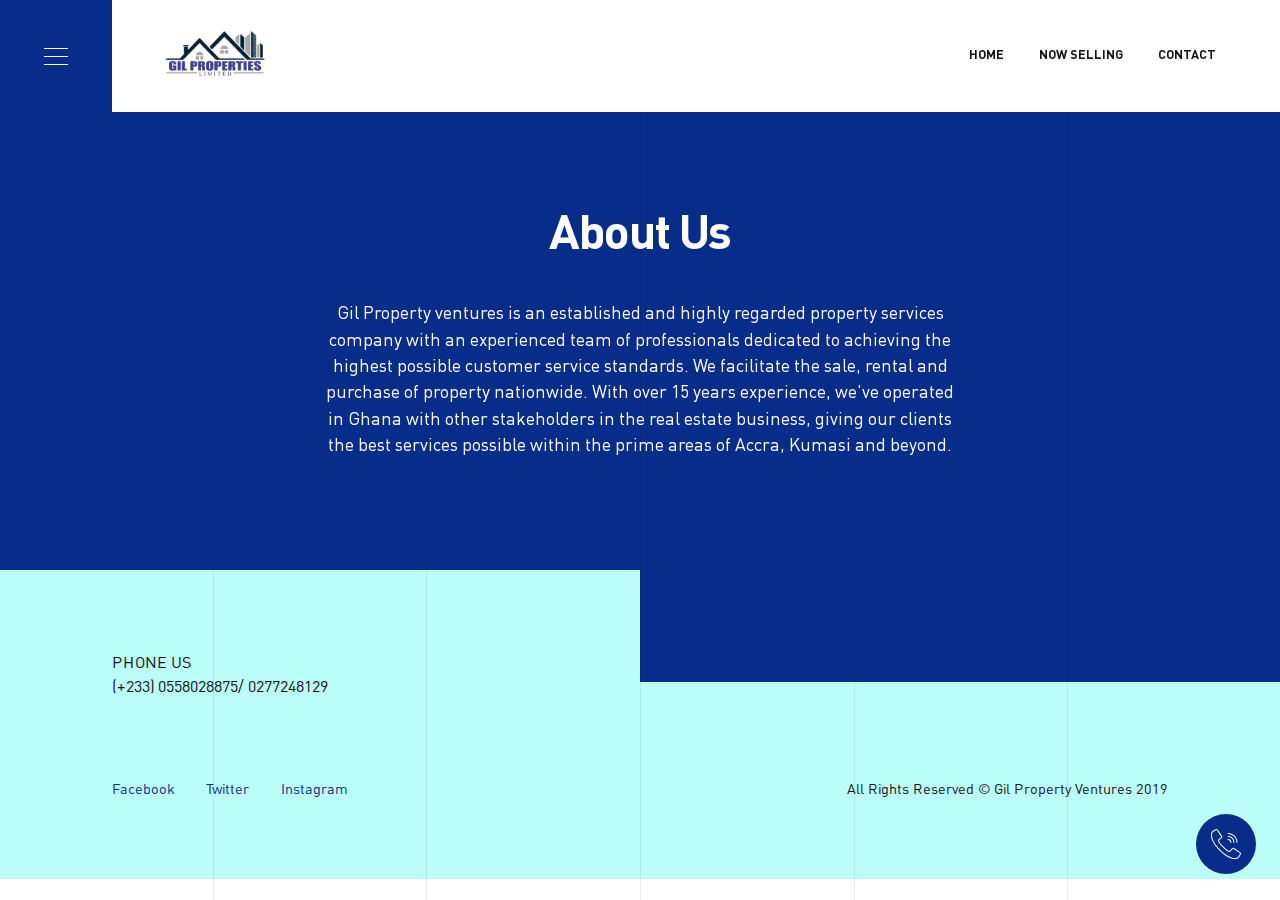
<file: about.html>
﻿
<!DOCTYPE html PUBLIC "-//W3C//DTD XHTML 1.0 Transitional//EN" "http://www.w3.org/TR/xhtml1/DTD/xhtml1-transitional.dtd">

	<html xmlns="http://www.w3.org/1999/xhtml" lang="en" class="no-js">
	<head>

	<title>Gil Property Ventures - About</title>
	<meta http-equiv="Content-Type" content="text/html; charset=UTF-8">
	<meta name="viewport" content="width=device-width, initial-scale=1, maximum-scale=1, user-scalable=no">
	<meta name="keywords" content="Real estate, Land Acquisition, Homes, Lands, Ghana real estate, rentals, site search, land sale, land registration">
    <meta name="description" content="Gil Properties facilitates the sale, rental and purchase of property nationwide">
	
	<link rel="stylesheet" href="style.css" type="text/css" media="screen">
		<link rel="stylesheet" href="assets\simplelightbox\simplelightbox.css" type="text/css" media="screen">
	<script type="text/javascript" src="assets\simplelightbox\jquery.js"></script>

	<script type="text/javascript" src="assets\js\modernizr.js"></script>
	<script type="text/javascript" src="assets\js\main.js"></script>


	
<link href="https://fonts.googleapis.com/css?family=Montserrat" rel="stylesheet">
<link rel="stylesheet" href="https://use.fontawesome.com/releases/v5.8.1/css/all.css" integrity="sha384-50oBUHEmvpQ+1lW4y57PTFmhCaXp0ML5d60M1M7uH2+nqUivzIebhndOJK28anvf" crossorigin="anonymous">

		<style type="text/css">

.goo-font{
font-family: 'Montserrat', sans-serif;
}


.some-page-wrapper {
  display: flex;
  margin: 15px;

}

.row {
  display: flex;
  flex-direction: row;
  flex-wrap: wrap;
  width: 100%;
}

.column {
  display: flex;
  flex-direction: column;
  flex-basis: 100%;
  flex: 1;
}

.orange-column {

}

.blue-column {

}

.green-column {

}

.bold-en{
font-size:30px;
color:#1d4ac0;
}

.list-t{
color:blue;
text-align:left;
}


.img-description{
color:#fff;
background:rgba(28, 68, 174, 0.96);
position:absolute;
top:40%;
width:100%;
padding:40px;


}

</style>
<link rel='stylesheet' id='wpcf7_range_slider_extender-css' href='https://www.aera.fr/gil-assets/plugins/Contact-Form-7-Range-Slider-Extender-master/css/styles.css?ver=4.9.9' type='text/css' media='all'>
<link rel='stylesheet' id='contact-form-7-css' href='gil-assets\plugins\contact-form-7\includes\css\styles.css?ver=5.0.5' type='text/css' media='all'>
<link rel='stylesheet' id='loftloader-style-css' href='gil-assets\plugins\loftloader-pro\assets\css\loftloader.min.css?ver=2018012801' type='text/css' media='all'>
<link rel='stylesheet' id='loftloader-google-font-css' href='https://fonts.googleapis.com/css?family=Lato%3A100%2C200%2C300%2C400%2C500%2C600%2C700%2C800&#038;ver=2018012801' type='text/css' media='all'>
<script type='text/javascript' src='google-ajax\js\jquery\jquery.js?ver=1.12.4'></script>
<script type='text/javascript' src='google-ajax\js\jquery\jquery-migrate.min.js?ver=1.4.1'></script>
<link rel='https://api.w.org/' href='wp-json\index.json'>
<link rel="EditURI" type="application/rsd+xml" title="RSD" href="xmlrpc.xml?rsd">
<link rel="wlwmanifest" type="application/wlwmanifest+xml" href="google-ajax\wlwmanifest.xml">
<meta name="generator" content="WordPress 4.9.9">
<link rel='shortlink' href='index'>
<link rel="alternate" type="application/json+oembed" href="wp-json\oembed\1.0\embed.json?url=https%3A%2F%2Fwww.aera.fr%2F">
<link rel="alternate" type="text/xml+oembed" href="wp-json\oembed\1.0\embed-1.json?url=https%3A%2F%2Fwww.aera.fr%2F&#038;format=xml">
<style id="loftloader-pro-custom-styles">#loftloader-wrapper .loader-bg { opacity: 1.00; }#loftloader-wrapper.end-split-h .loader-bg:before, #loftloader-wrapper.end-split-h .loader-bg:after, #loftloader-wrapper.end-split-v .loader-bg:before, #loftloader-wrapper.end-split-v .loader-bg:after, #loftloader-wrapper.end-fade .loader-bg, #loftloader-wrapper.end-up .loader-bg, #loftloader-wrapper.end-shrink-fade .loader-bg:before, .loader-bg .loader-bg-half:before  { background-color: #1d4ac0; }#loftloader-wrapper .loader-inner #loader, #loftloader-wrapper.loftloader-ducks #loader span { color: #248acc }#loftloader-wrapper.loftloader-crystal #loader span { box-shadow: 0 -15px 0 0 rgba(36,138,204,0.5), 15px -15px 0 0 rgba(36,138,204,0.5), 15px 0 0 0 rgba(36,138,204,0.5), 15px 15px 0 0 rgba(36,138,204,0.5), 0 15px 0 0 rgba(36,138,204,0.5), -15px 15px 0 0 rgba(36,138,204,0.5), -15px 0 0 0 rgba(36,138,204,0.5), -15px -15px 0 0 rgba(36,138,204,0.5); }#loftloader-wrapper.loftloader-crossing #loader span:before { background: #00ffff }#loftloader-wrapper.loftloader-crossing #loader span:after { background: #ff0000 }#loftloader-wrapper.loftloader-rainbow #loader span:before { box-shadow: 0 0 0 10px #ff0000, 0 0 0 20px #ffd700, 0 0 0 30px #00ffff; }#loftloader-wrapper.loftloader-frame #loader { width: 80px; }#loftloader-wrapper.loftloader-frame #loader { height: 80px; }#loftloader-wrapper.loftloader-frame #loader span:after, #loftloader-wrapper.loftloader-frame #loader span:before { width: 4px; }#loftloader-wrapper.loftloader-frame #loader:after, #loftloader-wrapper.loftloader-frame #loader:before { height: 4px; }#loftloader-wrapper.loftloader-imgfading #loader img, #loftloader-wrapper.loftloader-imgloading #loader img, #loftloader-wrapper.loftloader-imgrotating #loader img, #loftloader-wrapper.loftloader-imgbouncing #loader img, #loftloader-wrapper.loftloader-imgstatic #loader img { width: 110px; }span.bar { width: 15vw; }span.bar { height: 3px; }span.bar, span.percentage { color: #ffffff; }#loftloader-wrapper .percentage, #loftloader-wrapper span.bar span.load-count { font-family: Lato; }#loftloader-wrapper .percentage, #loftloader-wrapper span.bar span.load-count { font-weight: 100; }#loftloader-wrapper .percentage, #loftloader-wrapper span.bar span.load-count { letter-spacing: 0.1em; }body span.percentage, body #loftloader-wrapper span.bar span.load-count { font-size: 16px; }#loftloader-wrapper .loader-message { font-size: 16px; }#loftloader-wrapper .loader-message { color: #248acc; }#loftloader-wrapper .loader-message { font-family: Lato; }#loftloader-wrapper .loader-message { font-weight: 400; }#loftloader-wrapper .loader-message { letter-spacing: 0.1em; }</style>
    </head>
	
	<body><div id="loftloader-wrapper" class="loftloader-imgfading end-split-h split-reveal-v" data-load-time="500" data-show-close-time="15000"><div class="loader-inner"><div id="loader"></div></div><div class="loader-bg"></div><div class="loader-close-button" style="display: none;"><span class="screen-reader-text">Close</span></div></div>

								
		<style type="text/css">.mainmenu .mainmenu__link:nth-child(1) a {color:#fff!important;}</style>						
				
								
					
		<main>
		
		<header class="header">
		
		<a href="index" rel="home" title="gil properties" class="menu__logo">

			<img src="gil-property.png" style="padding-top:27%; height:44%"/>
			</a>
			
		</header>
		

		<nav class="menu">

			<div class="menu__item menu__item--bg" data-direction="lr">

				<div class="menu__item-inner">



					<div class="lines_background">

			            <span class="lines-background__blueline"></span><!--
			            --><span class="lines-background__blueline"></span><!--
			            --><span class="lines-background__blueline"></span><!--
			            --><span class="lines-background__blueline"></span><!--
			            --><span class="lines-background__blueline"></span>

	        		</div>

					<div class="mainmenu overline">

						<div class="mainmenu__link"><a href="#" class="mainmenu__item">About Us</a></div>

						<div class="mainmenu__link"><a href="services" class="mainmenu__item">Our Services</a></div>
                        
						<div class="mainmenu__link"><a href="now-selling" class="mainmenu__item">Now Selling</a></div>

						<div class="mainmenu__link"><a href="#" class="mainmenu__item">Contact</a></div>

					</div>

				</div>

			</div>

			<div class="menu__item menu__rs overline" data-direction="lr">

				<div class="menu__item-inner">

					<ul class="menu__rs-links">

						<li><a href="#" target="_blank" title="">Facebook</a></li>
						<li><a href="#" target="_blank" title="">Twitter</a></li>
						<li><a href="#" target="_blank" title="">Instagram</a></li>



					</ul>

				</div>

			</div>

			<button class="action action--menu"><div class="icon--menu"><div class="icon-menu_bar"></div><div class="icon-menu_bar2"></div><div class="icon-menu_bar3"></div></div></button>
			<button class="action action--close"><svg viewbox="0 0 50 50" class="icon--close"><polygon points="49.525,47.317 27.121,24.913 49.353,2.683 47.231,0.562 25,22.792 2.77,0.562 0.649,2.683 22.879,24.913 0.475,47.317 2.596,49.438 25,27.034 47.404,49.438 "></polygon></svg></button>

		</nav>
				
		<div class="menu__links sub">
				
			<ul>
				<li><a href="index">Home</a></li>
				<li><a href="#">Now Selling</a></li>
				<li><a href="#">Contact</a></li>
				
			</ul>
				
		</div>
				
		<div class="lines_background">
			
            <span class="lines-background__line"></span><!--
            --><span class="lines-background__line"></span><!--
            --><span class="lines-background__line"></span><!--
            --><span class="lines-background__line"></span><!--
            --><span class="lines-background__line"></span>
            
        </div>		
	<content>
	
		<div class="space__content-page white overline"></div>
		
		
	
		
		<div class="content-child__wrapper">
		
			<div class="content-child__bg grey"></div>
		
												
		<section class="fullpage blue">

		<div class="overline">

			<h2>About Us</h2>

			<p>Gil Property ventures is an established and highly regarded property services company with an experienced team of professionals dedicated 
			to achieving the highest possible customer service standards. We facilitate the sale, rental and purchase of property nationwide. 
			With over 15 years experience, we've operated in Ghana with other 
			stakeholders in the real estate business, giving our clients the best services possible within the prime areas of Accra, Kumasi and beyond.</p>



		</div>

		

	</section>
									
											
			<div class="content-child__bg-foot blue"></div>
		
		</div>
		
	</content>
	
		
		<footer>

		

			<div class="grey">

				<div class="footer__wrapper">

					<div class="flex footer__txt">

						<div class="bloc__50">


							<div class="textwidget custom-html-widget">PHONE US<br>(+233) 0558028875/ 0277248129<br>
</div>
						</div>



					</div>

					<div class="flex footer__copy">

						<div class="bloc__50">

							<ul>
								<div class="textwidget custom-html-widget"><li><a href="#" target="_blank" title="">Facebook</a></li>
<li><a href="#" target="_blank" title="">Twitter</a></li>
<li><a href="#" target="_blank" title="">Instagram</a></li>


</div>							</ul>

						</div>

						<div class="bloc__50">

							<ul>
								<li>All Rights Reserved &copy; Gil Property Ventures 2019</li>




								</a></li>
							</ul>

						</div>

					</div>

				</div>

			</div>

						
	<section class="cd-section">
			
		<div class="cd-modal-action">
			<a href="#" class="cta" data-type="modal-trigger"></a>
			<span class="cd-modal-bg"></span>
		</div>

		<div class="cd-modal">
			
			<div class="lines_background">
			
	            <span class="lines-background__blueline"></span><!--
	            --><span class="lines-background__blueline"></span><!--
	            --><span class="lines-background__blueline"></span><!--
	            --><span class="lines-background__blueline"></span><!--
	            --><span class="lines-background__blueline"></span>
            
        	</div>
        
			<div class="cd-modal-content overline">
				
				
			</div>
			
		</div>
		
<!-- Image Collection Here -->

<!-- Group One -->		
<div class="" style="display:none;">
<a href="gil-assets/uploads/2018/11/1.jpeg" title="" class="grp1"></a>
<a href="gil-assets/uploads/2018/11/2.jpeg" title="" class="grp1"></a>
</div>
<!-- Group One Ends Here -->		


<!-- Group Two -->		
<div class="" style="display:none;">
<a href="gil-assets/uploads/2018/11/2.jpeg" title="" class="grp2"></a>
<a href="gil-assets/uploads/2018/11/1.jpeg" title="" class="grp2"></a>
</div>
<!-- Group Two Ends Here -->		


<!-- Image Collection Ends Here -->
	
		

		<a href="#aera" class="cd-modal-close">Close</a>
		
	</section>
	<script type="text/javascript" src="assets\simplelightbox\jquery.js"></script>
<script type="text/javascript" src="assets\js\menu.js"></script>
	<script type="text/javascript" src="assets\js\script.js"></script>
<script type="text/javascript" src="assets\simplelightbox\simple-lightbox.js"></script>
<script type='text/javascript' src='gil-assets\plugins\loftloader-pro\assets\js\jquery.waitforimages.min.js?ver=2018012801'></script>
<script type='text/javascript' src='gil-assets\plugins\loftloader-pro\assets\js\loftloader.min.js?ver=2018012801'></script>
<script type='text/javascript' src='google-ajax\js\wp-embed.min.js?ver=4.9.9'></script>
<script>
	$(function(){
		var $gallery = $('.grp1').simpleLightbox();
		var $gallery = $('.grp2').simpleLightbox();
	});
</script>
	</main></body>
	</html>
</file>
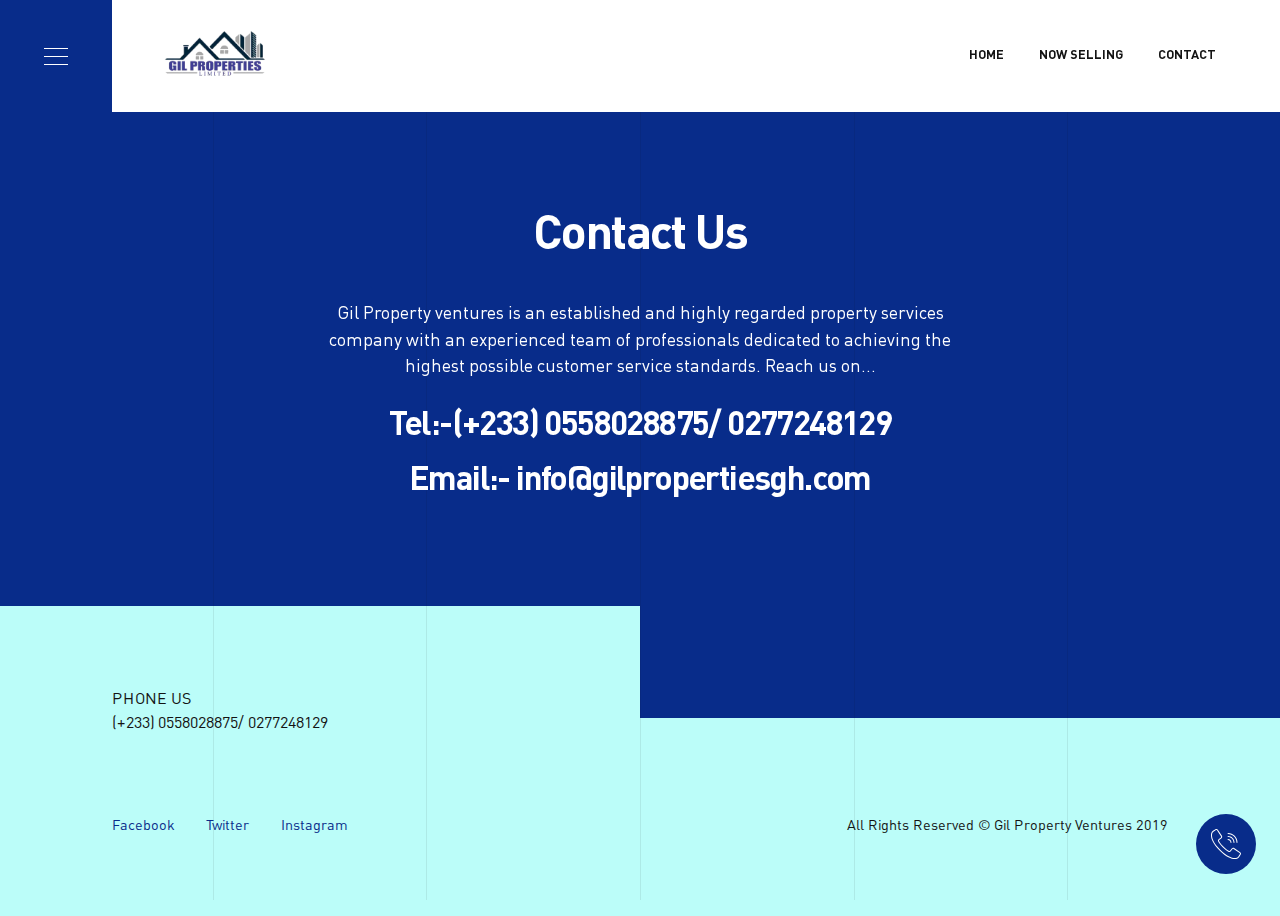
<file: contact-us.html>
﻿
<!DOCTYPE html PUBLIC "-//W3C//DTD XHTML 1.0 Transitional//EN" "http://www.w3.org/TR/xhtml1/DTD/xhtml1-transitional.dtd">

	<html xmlns="http://www.w3.org/1999/xhtml" lang="en" class="no-js">
	<head>

	<title>Gil Property Ventures - Contact</title>
	<meta http-equiv="Content-Type" content="text/html; charset=UTF-8">
	<meta name="viewport" content="width=device-width, initial-scale=1, maximum-scale=1, user-scalable=no">
	<meta name="keywords" content="Real estate, Land Acquisition, Homes, Lands, Ghana real estate, rentals, site search, land sale, land registration">
    <meta name="description" content="Gil Properties facilitates the sale, rental and purchase of property nationwide">
	
	<link rel="stylesheet" href="style.css" type="text/css" media="screen">
		<link rel="stylesheet" href="assets\simplelightbox\simplelightbox.css" type="text/css" media="screen">
	<script type="text/javascript" src="assets\simplelightbox\jquery.js"></script>

	<script type="text/javascript" src="assets\js\modernizr.js"></script>
	<script type="text/javascript" src="assets\js\main.js"></script>


	
<link href="https://fonts.googleapis.com/css?family=Montserrat" rel="stylesheet">
<link rel="stylesheet" href="https://use.fontawesome.com/releases/v5.8.1/css/all.css" integrity="sha384-50oBUHEmvpQ+1lW4y57PTFmhCaXp0ML5d60M1M7uH2+nqUivzIebhndOJK28anvf" crossorigin="anonymous">

		<style type="text/css">

.goo-font{
font-family: 'Montserrat', sans-serif;
}


.some-page-wrapper {
  display: flex;
  margin: 15px;

}

.row {
  display: flex;
  flex-direction: row;
  flex-wrap: wrap;
  width: 100%;
}

.column {
  display: flex;
  flex-direction: column;
  flex-basis: 100%;
  flex: 1;
}

.orange-column {

}

.blue-column {

}

.green-column {

}

.bold-en{
font-size:30px;
color:#1d4ac0;
}

.list-t{
color:blue;
text-align:left;
}


.img-description{
color:#fff;
background:rgba(28, 68, 174, 0.96);
position:absolute;
top:40%;
width:100%;
padding:40px;


}

</style>
<link rel='stylesheet' id='loftloader-style-css' href='gil-assets\plugins\loftloader-pro\assets\css\loftloader.min.css?ver=2018012801' type='text/css' media='all'>
<link rel='stylesheet' id='loftloader-google-font-css' href='https://fonts.googleapis.com/css?family=Lato%3A100%2C200%2C300%2C400%2C500%2C600%2C700%2C800&#038;ver=2018012801' type='text/css' media='all'>
<script type='text/javascript' src='google-ajax\js\jquery\jquery.js?ver=1.12.4'></script>
<script type='text/javascript' src='google-ajax\js\jquery\jquery-migrate.min.js?ver=1.4.1'></script>
<link rel='https://api.w.org/' href='wp-json\index.json'>
<link rel="EditURI" type="application/rsd+xml" title="RSD" href="xmlrpc.xml?rsd">
<link rel="wlwmanifest" type="application/wlwmanifest+xml" href="google-ajax\wlwmanifest.xml">
<meta name="generator" content="WordPress 4.9.9">
<link rel='shortlink' href='index'>
<link rel="alternate" type="application/json+oembed" href="wp-json\oembed\1.0\embed.json?url=https%3A%2F%2Fwww.aera.fr%2F">
<link rel="alternate" type="text/xml+oembed" href="wp-json\oembed\1.0\embed-1.json?url=https%3A%2F%2Fwww.aera.fr%2F&#038;format=xml">
<style id="loftloader-pro-custom-styles">#loftloader-wrapper .loader-bg { opacity: 1.00; }#loftloader-wrapper.end-split-h .loader-bg:before, #loftloader-wrapper.end-split-h .loader-bg:after, #loftloader-wrapper.end-split-v .loader-bg:before, #loftloader-wrapper.end-split-v .loader-bg:after, #loftloader-wrapper.end-fade .loader-bg, #loftloader-wrapper.end-up .loader-bg, #loftloader-wrapper.end-shrink-fade .loader-bg:before, .loader-bg .loader-bg-half:before  { background-color: #1d4ac0; }#loftloader-wrapper .loader-inner #loader, #loftloader-wrapper.loftloader-ducks #loader span { color: #248acc }#loftloader-wrapper.loftloader-crystal #loader span { box-shadow: 0 -15px 0 0 rgba(36,138,204,0.5), 15px -15px 0 0 rgba(36,138,204,0.5), 15px 0 0 0 rgba(36,138,204,0.5), 15px 15px 0 0 rgba(36,138,204,0.5), 0 15px 0 0 rgba(36,138,204,0.5), -15px 15px 0 0 rgba(36,138,204,0.5), -15px 0 0 0 rgba(36,138,204,0.5), -15px -15px 0 0 rgba(36,138,204,0.5); }#loftloader-wrapper.loftloader-crossing #loader span:before { background: #00ffff }#loftloader-wrapper.loftloader-crossing #loader span:after { background: #ff0000 }#loftloader-wrapper.loftloader-rainbow #loader span:before { box-shadow: 0 0 0 10px #ff0000, 0 0 0 20px #ffd700, 0 0 0 30px #00ffff; }#loftloader-wrapper.loftloader-frame #loader { width: 80px; }#loftloader-wrapper.loftloader-frame #loader { height: 80px; }#loftloader-wrapper.loftloader-frame #loader span:after, #loftloader-wrapper.loftloader-frame #loader span:before { width: 4px; }#loftloader-wrapper.loftloader-frame #loader:after, #loftloader-wrapper.loftloader-frame #loader:before { height: 4px; }#loftloader-wrapper.loftloader-imgfading #loader img, #loftloader-wrapper.loftloader-imgloading #loader img, #loftloader-wrapper.loftloader-imgrotating #loader img, #loftloader-wrapper.loftloader-imgbouncing #loader img, #loftloader-wrapper.loftloader-imgstatic #loader img { width: 110px; }span.bar { width: 15vw; }span.bar { height: 3px; }span.bar, span.percentage { color: #ffffff; }#loftloader-wrapper .percentage, #loftloader-wrapper span.bar span.load-count { font-family: Lato; }#loftloader-wrapper .percentage, #loftloader-wrapper span.bar span.load-count { font-weight: 100; }#loftloader-wrapper .percentage, #loftloader-wrapper span.bar span.load-count { letter-spacing: 0.1em; }body span.percentage, body #loftloader-wrapper span.bar span.load-count { font-size: 16px; }#loftloader-wrapper .loader-message { font-size: 16px; }#loftloader-wrapper .loader-message { color: #248acc; }#loftloader-wrapper .loader-message { font-family: Lato; }#loftloader-wrapper .loader-message { font-weight: 400; }#loftloader-wrapper .loader-message { letter-spacing: 0.1em; }</style>
    </head>
	
	<body><div id="loftloader-wrapper" class="loftloader-imgfading end-split-h split-reveal-v" data-load-time="500" data-show-close-time="15000"><div class="loader-inner"><div id="loader"></div></div><div class="loader-bg"></div><div class="loader-close-button" style="display: none;"><span class="screen-reader-text">Close</span></div></div>

								
		<style type="text/css">.mainmenu .mainmenu__link:nth-child(4) a {color:#fff!important;}</style>						
				
								
					
		<main>
		
		<header class="header">
		
		<a href="index" rel="home" title="gil properties" class="menu__logo">

			<img src="gil-property.png" style="padding-top:27%; height:44%"/>
			</a>
			
		</header>
		

		<nav class="menu">

			<div class="menu__item menu__item--bg" data-direction="lr">

				<div class="menu__item-inner">



					<div class="lines_background">

			            <span class="lines-background__blueline"></span><!--
			            --><span class="lines-background__blueline"></span><!--
			            --><span class="lines-background__blueline"></span><!--
			            --><span class="lines-background__blueline"></span><!--
			            --><span class="lines-background__blueline"></span>

	        		</div>

					<div class="mainmenu overline">

						<div class="mainmenu__link"><a href="about" class="mainmenu__item">About Us</a></div>

						<div class="mainmenu__link"><a href="services" class="mainmenu__item">Our Services</a></div>
                        
						<div class="mainmenu__link"><a href="now-selling" class="mainmenu__item">Now Selling</a></div>


						<div class="mainmenu__link"><a href="#" class="mainmenu__item">Contact</a></div>

					</div>

				</div>

			</div>

			<div class="menu__item menu__rs overline" data-direction="lr">

				<div class="menu__item-inner">

					<ul class="menu__rs-links">

						<li><a href="#" target="_blank" title="">Facebook</a></li>
						<li><a href="#" target="_blank" title="">Twitter</a></li>
						<li><a href="#" target="_blank" title="">Instagram</a></li>



					</ul>

				</div>

			</div>

			<button class="action action--menu"><div class="icon--menu"><div class="icon-menu_bar"></div><div class="icon-menu_bar2"></div><div class="icon-menu_bar3"></div></div></button>
			<button class="action action--close"><svg viewbox="0 0 50 50" class="icon--close"><polygon points="49.525,47.317 27.121,24.913 49.353,2.683 47.231,0.562 25,22.792 2.77,0.562 0.649,2.683 22.879,24.913 0.475,47.317 2.596,49.438 25,27.034 47.404,49.438 "></polygon></svg></button>

		</nav>
				
		<div class="menu__links sub">
				
			<ul>
				<li><a href="index">Home</a></li>
				<li><a href="now-selling">Now Selling</a></li>
				<li><a href="#">Contact</a></li>
				
			</ul>
				
		</div>
				
		<div class="lines_background">
			
            <span class="lines-background__line"></span><!--
            --><span class="lines-background__line"></span><!--
            --><span class="lines-background__line"></span><!--
            --><span class="lines-background__line"></span><!--
            --><span class="lines-background__line"></span>
            
        </div>		
	<content>
	
		<div class="space__content-page white overline"></div>
		
		
	
		
		<div class="content-child__wrapper">
		
			<div class="content-child__bg grey"></div>
		
												
		<section class="fullpage blue">

		<div class="overline">

			<h2>Contact Us</h2>

			<p>Gil Property ventures is an established and highly regarded property services company with an experienced team of professionals dedicated 
			to achieving the highest possible customer service standards. Reach us on...
			<br>
			<br>
			<h3>Tel:-(+233) 0558028875/ 0277248129</h3><br>
			<h3>Email:- info@gilpropertiesgh.com</h3>
			</p>



		</div>

		

	</section>
									
											
			<div class="content-child__bg-foot blue"></div>
		
		</div>
		
	</content>
	
		
		<footer>

		

			<div class="grey">

				<div class="footer__wrapper">

					<div class="flex footer__txt">

						<div class="bloc__50">


							<div class="textwidget custom-html-widget">PHONE US<br>(+233) 0558028875/ 0277248129<br>
</div>
						</div>



					</div>

					<div class="flex footer__copy">

						<div class="bloc__50">

							<ul>
								<div class="textwidget custom-html-widget"><li><a href="#" target="_blank" title="">Facebook</a></li>
<li><a href="#" target="_blank" title="">Twitter</a></li>
<li><a href="#" target="_blank" title="">Instagram</a></li>


</div>							</ul>

						</div>

						<div class="bloc__50">

							<ul>
								<li>All Rights Reserved &copy; Gil Property Ventures 2019</li>




								</a></li>
							</ul>

						</div>

					</div>

				</div>

			</div>

						
	<section class="cd-section">
			
		<div class="cd-modal-action">
			<a href="#" class="cta" data-type="modal-trigger"></a>
			<span class="cd-modal-bg"></span>
		</div>

		<div class="cd-modal">
			
			<div class="lines_background">
			
	            <span class="lines-background__blueline"></span><!--
	            --><span class="lines-background__blueline"></span><!--
	            --><span class="lines-background__blueline"></span><!--
	            --><span class="lines-background__blueline"></span><!--
	            --><span class="lines-background__blueline"></span>
            
        	</div>
        
			<div class="cd-modal-content overline">
				
				
			</div>
			
		</div>
		
<!-- Image Collection Here -->

<!-- Group One -->		
<div class="" style="display:none;">
<a href="gil-assets/uploads/2018/11/1.jpeg" title="" class="grp1"></a>
<a href="gil-assets/uploads/2018/11/2.jpeg" title="" class="grp1"></a>
</div>
<!-- Group One Ends Here -->		


<!-- Group Two -->		
<div class="" style="display:none;">
<a href="gil-assets/uploads/2018/11/2.jpeg" title="" class="grp2"></a>
<a href="gil-assets/uploads/2018/11/1.jpeg" title="" class="grp2"></a>
</div>
<!-- Group Two Ends Here -->		


<!-- Image Collection Ends Here -->
	
		

		<a href="#aera" class="cd-modal-close">Close</a>
		
	</section>
	<script type="text/javascript" src="assets\simplelightbox\jquery.js"></script>
<script type="text/javascript" src="assets\js\menu.js"></script>
	<script type="text/javascript" src="assets\js\script.js"></script>
<script type="text/javascript" src="assets\simplelightbox\simple-lightbox.js"></script>
<script type='text/javascript' src='gil-assets\plugins\loftloader-pro\assets\js\jquery.waitforimages.min.js?ver=2018012801'></script>
<script type='text/javascript' src='gil-assets\plugins\loftloader-pro\assets\js\loftloader.min.js?ver=2018012801'></script>
<script type='text/javascript' src='google-ajax\js\wp-embed.min.js?ver=4.9.9'></script>
<script>
	$(function(){
		var $gallery = $('.grp1').simpleLightbox();
		var $gallery = $('.grp2').simpleLightbox();
	});
</script>
	</main></body>
	</html>
</file>
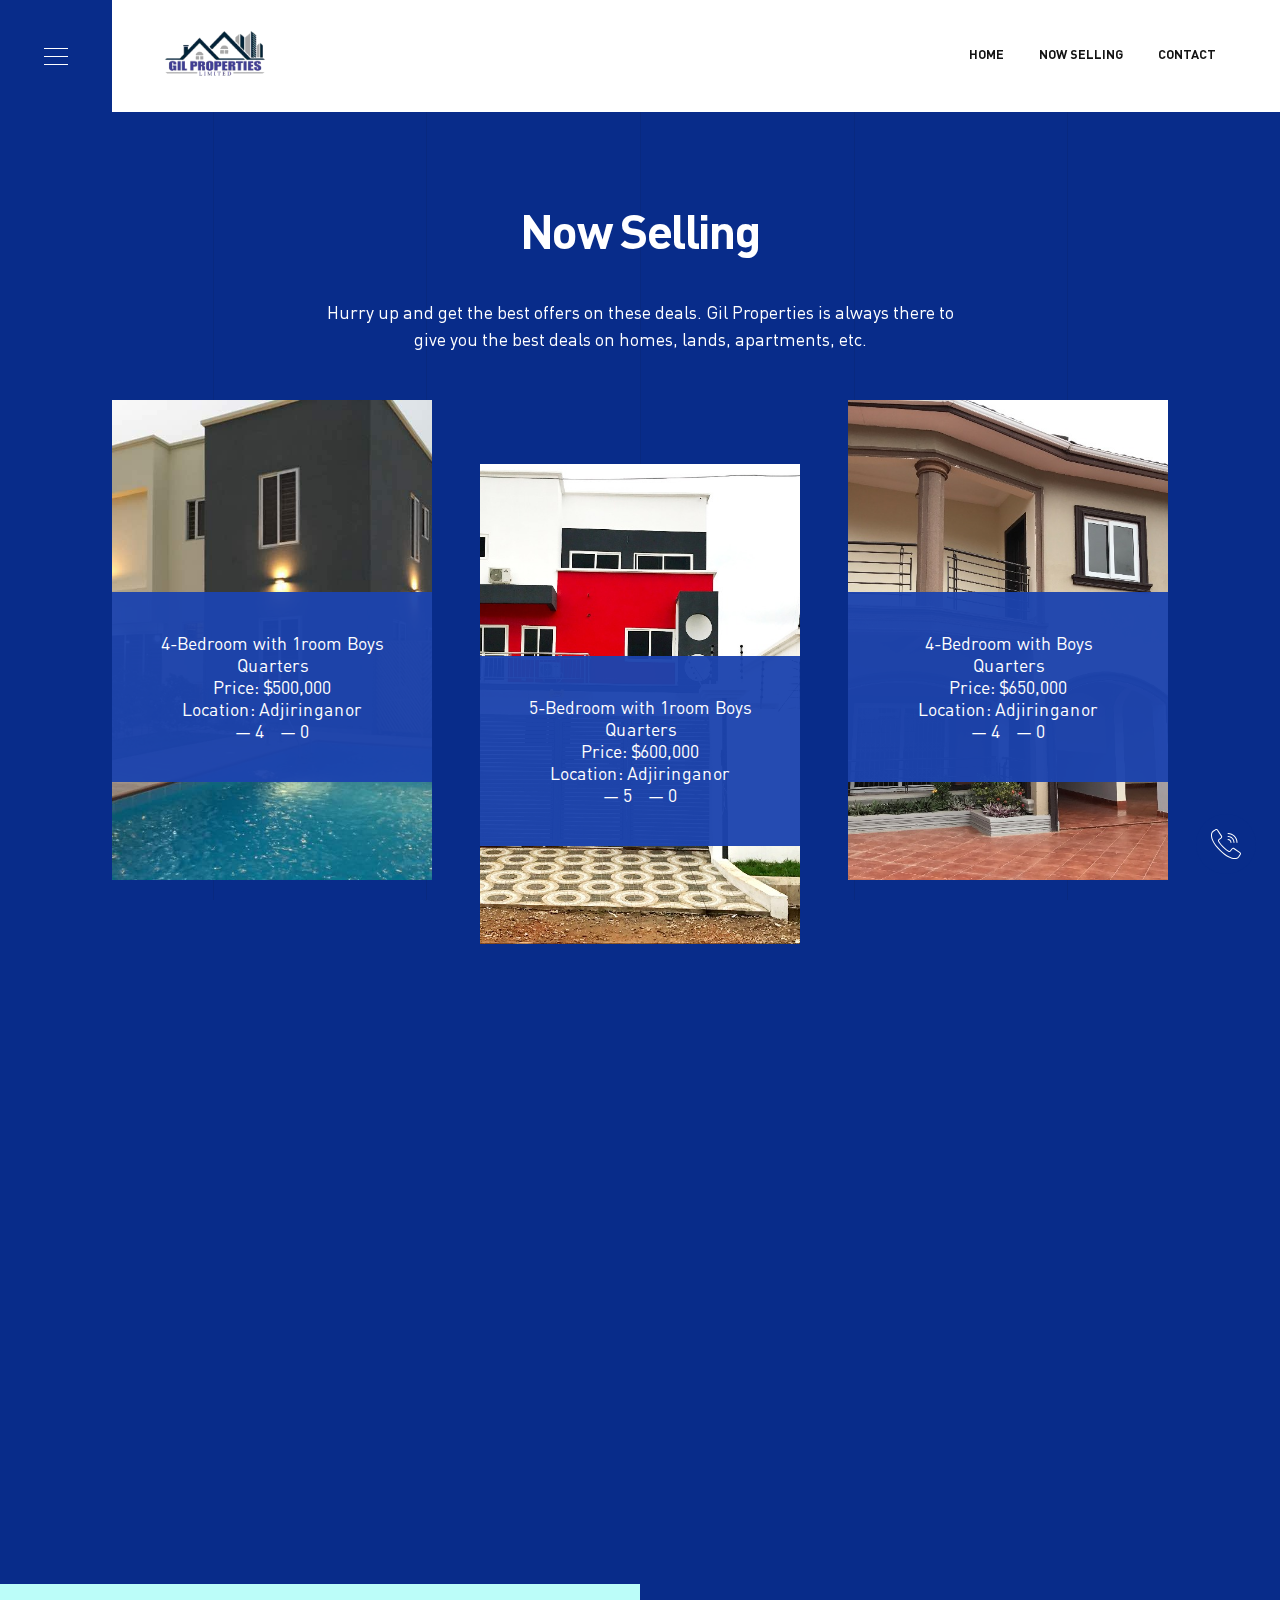
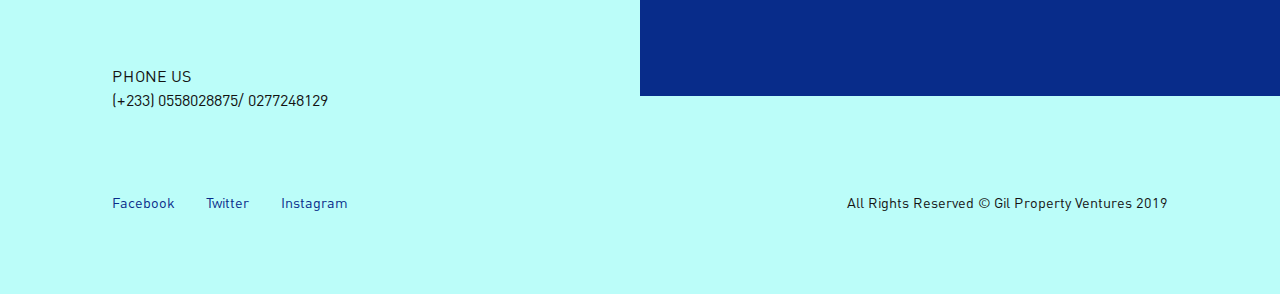
<file: now-selling.html>
﻿
<!DOCTYPE html PUBLIC "-//W3C//DTD XHTML 1.0 Transitional//EN" "http://www.w3.org/TR/xhtml1/DTD/xhtml1-transitional.dtd">

	<html xmlns="http://www.w3.org/1999/xhtml" lang="en" class="no-js">
	<head>

	<title>Gil Property Ventures - Now Selling</title>
	<meta http-equiv="Content-Type" content="text/html; charset=UTF-8">
	<meta name="viewport" content="width=device-width, initial-scale=1, maximum-scale=1, user-scalable=no">
	<meta name="keywords" content="Real estate, Land Acquisition, Homes, Lands, Ghana real estate, rentals, site search, land sale, land registration">
    <meta name="description" content="Gil Properties facilitates the sale, rental and purchase of property nationwide">
	
	<link rel="stylesheet" href="style.css" type="text/css" media="screen">
	<link rel="stylesheet" href="assets\simplelightbox\simplelightbox.css" type="text/css" media="screen">
	<script type="text/javascript" src="assets\simplelightbox\jquery.js"></script>

	<script type="text/javascript" src="assets\js\modernizr.js"></script>
	<script type="text/javascript" src="assets\js\main.js"></script>


	
<link href="https://fonts.googleapis.com/css?family=Montserrat" rel="stylesheet">
<link rel="stylesheet" href="https://use.fontawesome.com/releases/v5.8.1/css/all.css" integrity="sha384-50oBUHEmvpQ+1lW4y57PTFmhCaXp0ML5d60M1M7uH2+nqUivzIebhndOJK28anvf" crossorigin="anonymous">

		<style type="text/css">

.goo-font{
font-family: 'Montserrat', sans-serif;
}


.some-page-wrapper {
  display: flex;
  margin: 15px;

}

.row {
  display: flex;
  flex-direction: row;
  flex-wrap: wrap;
  width: 100%;
}

.column {
  display: flex;
  flex-direction: column;
  flex-basis: 100%;
  flex: 1;
}

.orange-column {

}

.blue-column {

}

.green-column {

}

.bold-en{
font-size:30px;
color:#1d4ac0;
}

.list-t{
color:blue;
text-align:left;
}


.img-description{
color:#fff;
background:rgba(28, 68, 174, 0.96);
position:absolute;
top:40%;
width:100%;
padding:40px;


}

</style>
<link rel='stylesheet' id='wpcf7_range_slider_extender-css' href='https://www.aera.fr/gil-assets/plugins/Contact-Form-7-Range-Slider-Extender-master/css/styles.css?ver=4.9.9' type='text/css' media='all'>
<link rel='stylesheet' id='contact-form-7-css' href='gil-assets\plugins\contact-form-7\includes\css\styles.css?ver=5.0.5' type='text/css' media='all'>
<link rel='stylesheet' id='loftloader-style-css' href='gil-assets\plugins\loftloader-pro\assets\css\loftloader.min.css?ver=2018012801' type='text/css' media='all'>
<link rel='stylesheet' id='loftloader-google-font-css' href='https://fonts.googleapis.com/css?family=Lato%3A100%2C200%2C300%2C400%2C500%2C600%2C700%2C800&#038;ver=2018012801' type='text/css' media='all'>
<script type='text/javascript' src='google-ajax\js\jquery\jquery.js?ver=1.12.4'></script>
<script type='text/javascript' src='google-ajax\js\jquery\jquery-migrate.min.js?ver=1.4.1'></script>
<link rel='https://api.w.org/' href='wp-json\index.json'>
<link rel="EditURI" type="application/rsd+xml" title="RSD" href="xmlrpc.xml?rsd">
<link rel="wlwmanifest" type="application/wlwmanifest+xml" href="google-ajax\wlwmanifest.xml">
<meta name="generator" content="WordPress 4.9.9">
<link rel='shortlink' href='index'>
<link rel="alternate" type="application/json+oembed" href="wp-json\oembed\1.0\embed.json?url=https%3A%2F%2Fwww.aera.fr%2F">
<link rel="alternate" type="text/xml+oembed" href="wp-json\oembed\1.0\embed-1.json?url=https%3A%2F%2Fwww.aera.fr%2F&#038;format=xml">
<style id="loftloader-pro-custom-styles">#loftloader-wrapper .loader-bg { opacity: 1.00; }#loftloader-wrapper.end-split-h .loader-bg:before, #loftloader-wrapper.end-split-h .loader-bg:after, #loftloader-wrapper.end-split-v .loader-bg:before, #loftloader-wrapper.end-split-v .loader-bg:after, #loftloader-wrapper.end-fade .loader-bg, #loftloader-wrapper.end-up .loader-bg, #loftloader-wrapper.end-shrink-fade .loader-bg:before, .loader-bg .loader-bg-half:before  { background-color: #1d4ac0; }#loftloader-wrapper .loader-inner #loader, #loftloader-wrapper.loftloader-ducks #loader span { color: #248acc }#loftloader-wrapper.loftloader-crystal #loader span { box-shadow: 0 -15px 0 0 rgba(36,138,204,0.5), 15px -15px 0 0 rgba(36,138,204,0.5), 15px 0 0 0 rgba(36,138,204,0.5), 15px 15px 0 0 rgba(36,138,204,0.5), 0 15px 0 0 rgba(36,138,204,0.5), -15px 15px 0 0 rgba(36,138,204,0.5), -15px 0 0 0 rgba(36,138,204,0.5), -15px -15px 0 0 rgba(36,138,204,0.5); }#loftloader-wrapper.loftloader-crossing #loader span:before { background: #00ffff }#loftloader-wrapper.loftloader-crossing #loader span:after { background: #ff0000 }#loftloader-wrapper.loftloader-rainbow #loader span:before { box-shadow: 0 0 0 10px #ff0000, 0 0 0 20px #ffd700, 0 0 0 30px #00ffff; }#loftloader-wrapper.loftloader-frame #loader { width: 80px; }#loftloader-wrapper.loftloader-frame #loader { height: 80px; }#loftloader-wrapper.loftloader-frame #loader span:after, #loftloader-wrapper.loftloader-frame #loader span:before { width: 4px; }#loftloader-wrapper.loftloader-frame #loader:after, #loftloader-wrapper.loftloader-frame #loader:before { height: 4px; }#loftloader-wrapper.loftloader-imgfading #loader img, #loftloader-wrapper.loftloader-imgloading #loader img, #loftloader-wrapper.loftloader-imgrotating #loader img, #loftloader-wrapper.loftloader-imgbouncing #loader img, #loftloader-wrapper.loftloader-imgstatic #loader img { width: 110px; }span.bar { width: 15vw; }span.bar { height: 3px; }span.bar, span.percentage { color: #ffffff; }#loftloader-wrapper .percentage, #loftloader-wrapper span.bar span.load-count { font-family: Lato; }#loftloader-wrapper .percentage, #loftloader-wrapper span.bar span.load-count { font-weight: 100; }#loftloader-wrapper .percentage, #loftloader-wrapper span.bar span.load-count { letter-spacing: 0.1em; }body span.percentage, body #loftloader-wrapper span.bar span.load-count { font-size: 16px; }#loftloader-wrapper .loader-message { font-size: 16px; }#loftloader-wrapper .loader-message { color: #248acc; }#loftloader-wrapper .loader-message { font-family: Lato; }#loftloader-wrapper .loader-message { font-weight: 400; }#loftloader-wrapper .loader-message { letter-spacing: 0.1em; }</style>
    </head>
	
	<body><div id="loftloader-wrapper" class="loftloader-imgfading end-split-h split-reveal-v" data-load-time="500" data-show-close-time="15000"><div class="loader-inner"><div id="loader"></div></div><div class="loader-bg"></div><div class="loader-close-button" style="display: none;"><span class="screen-reader-text">Close</span></div></div>

								
		<style type="text/css">.mainmenu .mainmenu__link:nth-child(3) a {color:#fff!important;}</style>						
				
								
					
		<main>
		
		<header class="header">
		
		<a href="index" rel="home" title="gil properties" class="menu__logo">

			<img src="gil-property.png" style="padding-top:27%; height:44%"/>
			</a>
			
		</header>
		

		<nav class="menu">

			<div class="menu__item menu__item--bg" data-direction="lr">

				<div class="menu__item-inner">



					<div class="lines_background">

			            <span class="lines-background__blueline"></span><!--
			            --><span class="lines-background__blueline"></span><!--
			            --><span class="lines-background__blueline"></span><!--
			            --><span class="lines-background__blueline"></span><!--
			            --><span class="lines-background__blueline"></span>

	        		</div>

					<div class="mainmenu overline">

						<div class="mainmenu__link"><a href="about" class="mainmenu__item">About Us</a></div>

						<div class="mainmenu__link"><a href="services" class="mainmenu__item">Our Services</a></div>
                        
						<div class="mainmenu__link"><a href="#" class="mainmenu__item">Now Selling</a></div>

						<div class="mainmenu__link"><a href="contact-us" class="mainmenu__item">Contact</a></div>

					</div>

				</div>

			</div>

			<div class="menu__item menu__rs overline" data-direction="lr">

				<div class="menu__item-inner">

					<ul class="menu__rs-links">

						<li><a href="#" target="_blank" title="">Facebook</a></li>
						<li><a href="#" target="_blank" title="">Twitter</a></li>
						<li><a href="#" target="_blank" title="">Instagram</a></li>



					</ul>

				</div>

			</div>

			<button class="action action--menu"><div class="icon--menu"><div class="icon-menu_bar"></div><div class="icon-menu_bar2"></div><div class="icon-menu_bar3"></div></div></button>
			<button class="action action--close"><svg viewbox="0 0 50 50" class="icon--close"><polygon points="49.525,47.317 27.121,24.913 49.353,2.683 47.231,0.562 25,22.792 2.77,0.562 0.649,2.683 22.879,24.913 0.475,47.317 2.596,49.438 25,27.034 47.404,49.438 "></polygon></svg></button>

		</nav>
				
		<div class="menu__links sub">
				
			<ul>
				<li><a href="index">Home</a></li>
				<li><a href="#">Now Selling</a></li>
				<li><a href="#">Contact</a></li>
				
			</ul>
				
		</div>
				
		<div class="lines_background">
			
            <span class="lines-background__line"></span><!--
            --><span class="lines-background__line"></span><!--
            --><span class="lines-background__line"></span><!--
            --><span class="lines-background__line"></span><!--
            --><span class="lines-background__line"></span>
            
        </div>		
	<content>
	
		<div class="space__content-page white overline"></div>
		
		
	
		
		<div class="content-child__wrapper">
		
			<div class="content-child__bg grey"></div>
		
												
		<section class="fullpage blue">

		<div class="overline">

			<h2>Now Selling</h2>

			<p>Hurry up and get the best offers on these deals. Gil Properties is always there to give you the best deals on homes, lands, apartments, etc. </p>

			<div class="grid realisations">


					
	<a href="updates/4-bed-adjiringanor/1.jpg" title="" class="grp1 realisation__wrapper">

						<div class="realisation__img" style="background-image:url('updates/4-bed-adjiringanor/1.jpg');">
						
						<div class="img-description">4-Bedroom with 1room Boys Quarters<br>
						Price: $500,000<br>
						Location: Adjiringanor<br>
						<i class="fas fa-bed"></i> &mdash; 4
						&nbsp;&nbsp;<i class="fas fa-bath"></i> &mdash; 0
						
						</div>
						</div>

						<div class="realisation__details">

		                	<h3>Price: $500,000</h3>
							<span class="sub">4-Bedroom with 1room Boys Quarters</span>
							<img src="assets\img\layout\arrow-right.svg">

						</div>

					</a>
					
					
					<a href="updates/5-bed-adjiringanor/1.jpg" title="" class="grp2 realisation__wrapper">

						<div class="realisation__img" style="background-image:url('updates/5-bed-adjiringanor/1.jpg');">
						
						<div class="img-description">5-Bedroom with 1room Boys Quarters<br>
						Price: $600,000<br>
						Location: Adjiringanor<br>
						<i class="fas fa-bed"></i> &mdash; 5
						&nbsp;&nbsp;<i class="fas fa-bath"></i> &mdash; 0
						
						</div>
						</div>

						<div class="realisation__details">

		                	<h3>Price: $600,000</h3>
							<span class="sub">5-Bedroom with 1room Boys Quarters</span>
							<img src="assets\img\layout\arrow-right.svg">

						</div>

					</a>
					
					<a href="updates/4-bed-aloc/1.jpg" title="" class="grp3 realisation__wrapper">

						<div class="realisation__img" style="background-image:url('updates/4-bed-aloc/1.jpg');">
						
						<div class="img-description">4-Bedroom with Boys Quarters<br>
						Price: $650,000<br>
						Location: Adjiringanor<br>
						<i class="fas fa-bed"></i> &mdash; 4
						&nbsp;&nbsp;<i class="fas fa-bath"></i> &mdash; 0
						
						</div>
						</div>

						<div class="realisation__details">

		                	<h3>Price: $650,000</h3>
							<span class="sub">4-Bedroom with Boys Quarters</span>
							<img src="assets\img\layout\arrow-right.svg">

						</div>

					</a>
					
					
					
						<a href="updates/6-bed-east-legon/1.jpg" title="" class="grp4 realisation__wrapper">

						<div class="realisation__img" style="background-image:url('updates/6-bed-east-legon/1.jpg');">
						
						<div class="img-description">6-Bedroom with Boys Quarters<br>
						Price: $400,000<br>
						Location:East Legon Adjiringanor<br>
						<i class="fas fa-bed"></i> &mdash; 6
						&nbsp;&nbsp;<i class="fas fa-bath"></i> &mdash; 0
						
						</div>
						</div>

						<div class="realisation__details">

		                	<h3>Price: $400,000</h3>
							<span class="sub">6-Bedroom with Boys Quarters</span>
							<img src="assets\img\layout\arrow-right.svg">

						</div>

					</a>
					
					
						<a href="updates/5-unit-4-Bedroom-town/1.jpg" title="" class="grp5 realisation__wrapper">

						<div class="realisation__img" style="background-image:url('updates/5-unit-4-Bedroom-town/1.jpg');">
						
						<div class="img-description">5 unit 4-Bedroom Town Houses<br>
						Price: $600,000 per each<br>
						Location: Cantoments<br>
						<i class="fas fa-bed"></i> &mdash; 4
						&nbsp;&nbsp;<i class="fas fa-bath"></i> &mdash; 0
						
						</div>
						</div>

						<div class="realisation__details">

		                	<h3>Price: $600,000</h3>
							<span class="sub">5 unit 4-Bedroom Town Houses</span>
							<img src="assets\img\layout\arrow-right.svg">

						</div>

					</a>
					
					
					
					<a href="updates/4-bed-achimota/1.jpg" title="" class="grp6 realisation__wrapper">

						<div class="realisation__img" style="background-image:url('updates/4-bed-achimota/1.jpg');">
						
						<div class="img-description">4-Bedroom Self Compound<br>
						Price: $250,000 (Negotiable)<br>
						Location: Achimomta<br>
						<i class="fas fa-bed"></i> &mdash; 4
						&nbsp;&nbsp;<i class="fas fa-bath"></i> &mdash; 0
						
						</div>
						</div>

						<div class="realisation__details">

		                	<h3>Price: $250,000</h3>
							<span class="sub">4-Bedroom Self Compound</span>
							<img src="assets\img\layout\arrow-right.svg">

						</div>

					</a>
					
					

			</div>

		</div>

		

	</section>
									
											
			<div class="content-child__bg-foot blue"></div>
		
		</div>
		
	</content>
	
		
		<footer>

		

			<div class="grey">

				<div class="footer__wrapper">

					<div class="flex footer__txt">

						<div class="bloc__50">


							<div class="textwidget custom-html-widget">PHONE US<br>(+233) 0558028875/ 0277248129<br>
</div>
						</div>



					</div>

					<div class="flex footer__copy">

						<div class="bloc__50">

							<ul>
								<div class="textwidget custom-html-widget"><li><a href="#" target="_blank" title="">Facebook</a></li>
<li><a href="#" target="_blank" title="">Twitter</a></li>
<li><a href="#" target="_blank" title="">Instagram</a></li>


</div>							</ul>

						</div>

						<div class="bloc__50">

							<ul>
								<li>All Rights Reserved &copy; Gil Property Ventures 2019</li>




								</a></li>
							</ul>

						</div>

					</div>

				</div>

			</div>

						
	<section class="cd-section">
			
		<div class="cd-modal-action">
			<a href="#" class="cta" data-type="modal-trigger"></a>
			<span class="cd-modal-bg"></span>
		</div>

		<div class="cd-modal">
			
			<div class="lines_background">
			
	            <span class="lines-background__blueline"></span><!--
	            --><span class="lines-background__blueline"></span><!--
	            --><span class="lines-background__blueline"></span><!--
	            --><span class="lines-background__blueline"></span><!--
	            --><span class="lines-background__blueline"></span>
            
        	</div>
        
			<div class="cd-modal-content overline">
				
				
			</div>
			
		</div>
		
<!-- Image Collection Here -->

<!-- Group One -->		
<div class="" style="display:none;">
<a href="updates/4-bed-adjiringanor/2.jpg" title="" class="grp1"></a>
<a href="updates/4-bed-adjiringanor/3.jpg" title="" class="grp1"></a>
<a href="updates/4-bed-adjiringanor/4.jpg" title="" class="grp1"></a>
</div>
<!-- Group One Ends Here -->		


<!-- Group Two -->		
<div class="" style="display:none;">
<<a href="updates/5-bed-adjiringanor/2.jpg" title="" class="grp2"></a>
<a href="updates/5-bed-adjiringanor/3.jpg" title="" class="grp2"></a>
<a href="updates/5-bed-adjiringanor/4.jpg" title="" class="grp2"></a>
</div>
<!-- Group Two Ends Here -->		


<!-- Group Three -->		
<div class="" style="display:none;">
<<a href="updates/4-bed-aloc/2.jpg" title="" class="grp3"></a>
<a href="updates/4-bed-aloc/3.jpg" title="" class="grp3"></a>
<a href="updates/4-bed-aloc/4.jpg" title="" class="grp3"></a>
<a href="updates/4-bed-aloc/5.jpg" title="" class="grp3"></a>
</div>
<!-- Group Three Ends Here -->		


<!-- Group Four -->		
<div class="" style="display:none;">
<<a href="updates/6-bed-east-legon/2.jpg" title="" class="grp4"></a>
<a href="updates/6-bed-east-legon/3.jpg" title="" class="grp4"></a>
</div>
<!-- Group Four Ends Here -->		


<!-- Group Five -->		
<div class="" style="display:none;">

</div>
<!-- Group Five Ends Here -->		


<!-- Group Six -->		
<div class="" style="display:none;">
<a href="updates/4-bed-achimota/2.jpg" title="" class="grp6"></a>
<a href="updates/4-bed-achimota/3.jpg" title="" class="grp6"></a>
<a href="updates/4-bed-achimota/4.jpg" title="" class="grp6"></a>
<a href="updates/4-bed-achimota/5.jpg" title="" class="grp6"></a>
</div>
<!-- Group Six Ends Here -->	

<!-- Image Collection Ends Here -->
	
		

		<a href="#aera" class="cd-modal-close">Close</a>
		
	</section>
	<script type="text/javascript" src="assets\simplelightbox\jquery.js"></script>
<script type="text/javascript" src="assets\js\menu.js"></script>
	<script type="text/javascript" src="assets\js\script.js"></script>
<script type="text/javascript" src="assets\simplelightbox\simple-lightbox.js"></script>
<script type='text/javascript' src='gil-assets\plugins\loftloader-pro\assets\js\jquery.waitforimages.min.js?ver=2018012801'></script>
<script type='text/javascript' src='gil-assets\plugins\loftloader-pro\assets\js\loftloader.min.js?ver=2018012801'></script>

<script>
	$(function(){
		var $gallery = $('.grp1').simpleLightbox();
		var $gallery = $('.grp2').simpleLightbox();
		var $gallery = $('.grp3').simpleLightbox();
		var $gallery = $('.grp4').simpleLightbox();
		var $gallery = $('.grp5').simpleLightbox();
		var $gallery = $('.grp6').simpleLightbox();
	});
</script>
	</main></body>
	</html>
</file>
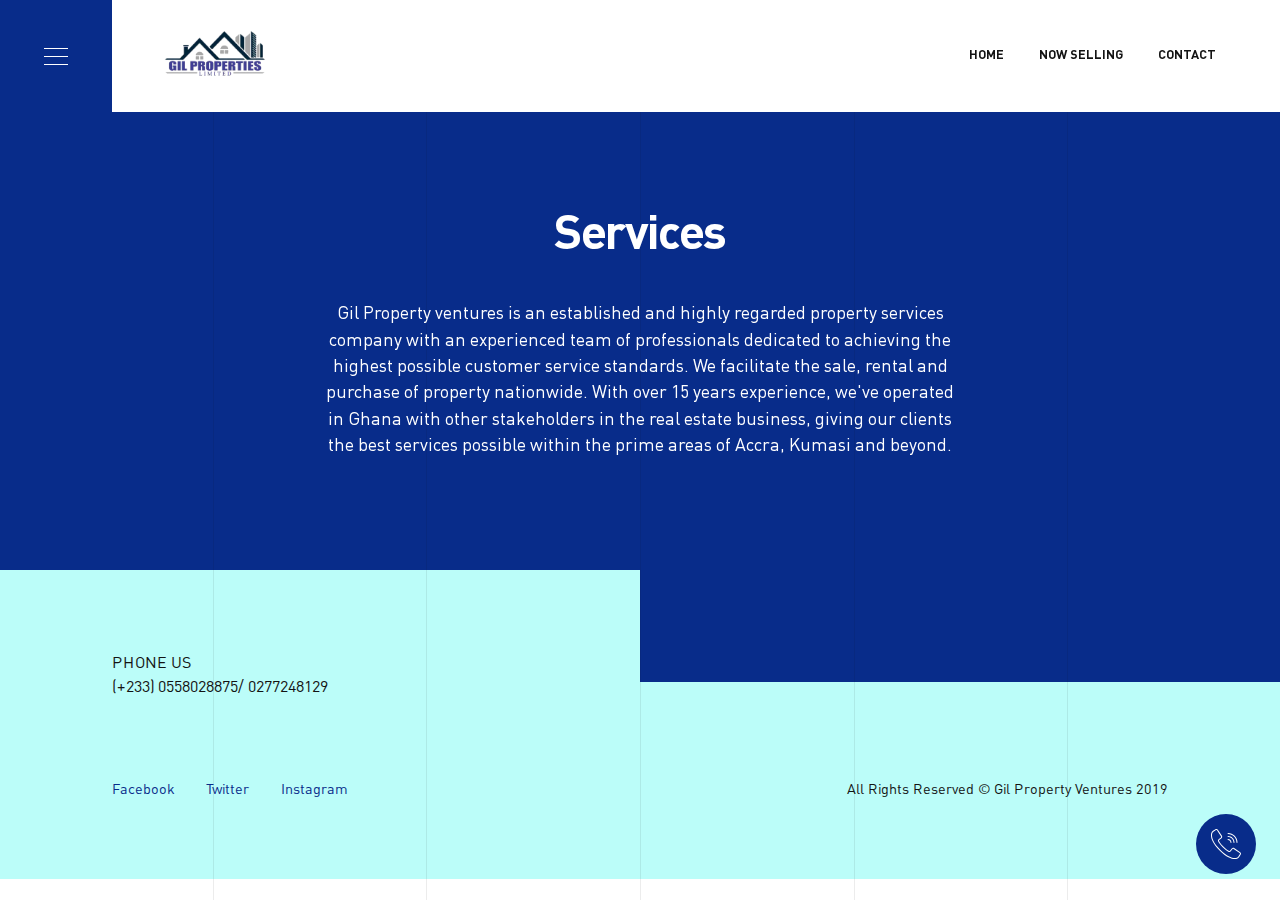
<file: services.html>
﻿
<!DOCTYPE html PUBLIC "-//W3C//DTD XHTML 1.0 Transitional//EN" "http://www.w3.org/TR/xhtml1/DTD/xhtml1-transitional.dtd">

	<html xmlns="http://www.w3.org/1999/xhtml" lang="en" class="no-js">
	<head>

	<title>Gil Property Ventures - Services</title>
	<meta http-equiv="Content-Type" content="text/html; charset=UTF-8">
	<meta name="viewport" content="width=device-width, initial-scale=1, maximum-scale=1, user-scalable=no">
	<meta name="keywords" content="Real estate, Land Acquisition, Homes, Lands, Ghana real estate, rentals, site search, land sale, land registration">
    <meta name="description" content="Gil Properties facilitates the sale, rental and purchase of property nationwide">
	
	<link rel="stylesheet" href="style.css" type="text/css" media="screen">
		<link rel="stylesheet" href="assets\simplelightbox\simplelightbox.css" type="text/css" media="screen">
	<script type="text/javascript" src="assets\simplelightbox\jquery.js"></script>

	<script type="text/javascript" src="assets\js\modernizr.js"></script>
	<script type="text/javascript" src="assets\js\main.js"></script>


	
<link href="https://fonts.googleapis.com/css?family=Montserrat" rel="stylesheet">
<link rel="stylesheet" href="https://use.fontawesome.com/releases/v5.8.1/css/all.css" integrity="sha384-50oBUHEmvpQ+1lW4y57PTFmhCaXp0ML5d60M1M7uH2+nqUivzIebhndOJK28anvf" crossorigin="anonymous">

		<style type="text/css">

.goo-font{
font-family: 'Montserrat', sans-serif;
}


.some-page-wrapper {
  display: flex;
  margin: 15px;

}

.row {
  display: flex;
  flex-direction: row;
  flex-wrap: wrap;
  width: 100%;
}

.column {
  display: flex;
  flex-direction: column;
  flex-basis: 100%;
  flex: 1;
}

.orange-column {

}

.blue-column {

}

.green-column {

}

.bold-en{
font-size:30px;
color:#1d4ac0;
}

.list-t{
color:blue;
text-align:left;
}


.img-description{
color:#fff;
background:rgba(28, 68, 174, 0.96);
position:absolute;
top:40%;
width:100%;
padding:40px;


}

</style>
<link rel='stylesheet' id='loftloader-style-css' href='gil-assets\plugins\loftloader-pro\assets\css\loftloader.min.css?ver=2018012801' type='text/css' media='all'>
<link rel='stylesheet' id='loftloader-google-font-css' href='https://fonts.googleapis.com/css?family=Lato%3A100%2C200%2C300%2C400%2C500%2C600%2C700%2C800&#038;ver=2018012801' type='text/css' media='all'>
<script type='text/javascript' src='google-ajax\js\jquery\jquery.js?ver=1.12.4'></script>
<script type='text/javascript' src='google-ajax\js\jquery\jquery-migrate.min.js?ver=1.4.1'></script>
<link rel='https://api.w.org/' href='wp-json\index.json'>
<link rel="EditURI" type="application/rsd+xml" title="RSD" href="xmlrpc.xml?rsd">
<link rel="wlwmanifest" type="application/wlwmanifest+xml" href="google-ajax\wlwmanifest.xml">
<meta name="generator" content="WordPress 4.9.9">
<link rel='shortlink' href='index'>
<link rel="alternate" type="application/json+oembed" href="wp-json\oembed\1.0\embed.json?url=https%3A%2F%2Fwww.aera.fr%2F">
<link rel="alternate" type="text/xml+oembed" href="wp-json\oembed\1.0\embed-1.json?url=https%3A%2F%2Fwww.aera.fr%2F&#038;format=xml">
<style id="loftloader-pro-custom-styles">#loftloader-wrapper .loader-bg { opacity: 1.00; }#loftloader-wrapper.end-split-h .loader-bg:before, #loftloader-wrapper.end-split-h .loader-bg:after, #loftloader-wrapper.end-split-v .loader-bg:before, #loftloader-wrapper.end-split-v .loader-bg:after, #loftloader-wrapper.end-fade .loader-bg, #loftloader-wrapper.end-up .loader-bg, #loftloader-wrapper.end-shrink-fade .loader-bg:before, .loader-bg .loader-bg-half:before  { background-color: #1d4ac0; }#loftloader-wrapper .loader-inner #loader, #loftloader-wrapper.loftloader-ducks #loader span { color: #248acc }#loftloader-wrapper.loftloader-crystal #loader span { box-shadow: 0 -15px 0 0 rgba(36,138,204,0.5), 15px -15px 0 0 rgba(36,138,204,0.5), 15px 0 0 0 rgba(36,138,204,0.5), 15px 15px 0 0 rgba(36,138,204,0.5), 0 15px 0 0 rgba(36,138,204,0.5), -15px 15px 0 0 rgba(36,138,204,0.5), -15px 0 0 0 rgba(36,138,204,0.5), -15px -15px 0 0 rgba(36,138,204,0.5); }#loftloader-wrapper.loftloader-crossing #loader span:before { background: #00ffff }#loftloader-wrapper.loftloader-crossing #loader span:after { background: #ff0000 }#loftloader-wrapper.loftloader-rainbow #loader span:before { box-shadow: 0 0 0 10px #ff0000, 0 0 0 20px #ffd700, 0 0 0 30px #00ffff; }#loftloader-wrapper.loftloader-frame #loader { width: 80px; }#loftloader-wrapper.loftloader-frame #loader { height: 80px; }#loftloader-wrapper.loftloader-frame #loader span:after, #loftloader-wrapper.loftloader-frame #loader span:before { width: 4px; }#loftloader-wrapper.loftloader-frame #loader:after, #loftloader-wrapper.loftloader-frame #loader:before { height: 4px; }#loftloader-wrapper.loftloader-imgfading #loader img, #loftloader-wrapper.loftloader-imgloading #loader img, #loftloader-wrapper.loftloader-imgrotating #loader img, #loftloader-wrapper.loftloader-imgbouncing #loader img, #loftloader-wrapper.loftloader-imgstatic #loader img { width: 110px; }span.bar { width: 15vw; }span.bar { height: 3px; }span.bar, span.percentage { color: #ffffff; }#loftloader-wrapper .percentage, #loftloader-wrapper span.bar span.load-count { font-family: Lato; }#loftloader-wrapper .percentage, #loftloader-wrapper span.bar span.load-count { font-weight: 100; }#loftloader-wrapper .percentage, #loftloader-wrapper span.bar span.load-count { letter-spacing: 0.1em; }body span.percentage, body #loftloader-wrapper span.bar span.load-count { font-size: 16px; }#loftloader-wrapper .loader-message { font-size: 16px; }#loftloader-wrapper .loader-message { color: #248acc; }#loftloader-wrapper .loader-message { font-family: Lato; }#loftloader-wrapper .loader-message { font-weight: 400; }#loftloader-wrapper .loader-message { letter-spacing: 0.1em; }</style>
    </head>
	
	<body><div id="loftloader-wrapper" class="loftloader-imgfading end-split-h split-reveal-v" data-load-time="500" data-show-close-time="15000"><div class="loader-inner"><div id="loader"></div></div><div class="loader-bg"></div><div class="loader-close-button" style="display: none;"><span class="screen-reader-text">Close</span></div></div>

								
		<style type="text/css">.mainmenu .mainmenu__link:nth-child(2) a {color:#fff!important;}</style>						
				
								
					
		<main>
		
		<header class="header">
		
		<a href="index" rel="home" title="gil properties" class="menu__logo">

			<img src="gil-property.png" style="padding-top:27%; height:44%"/>
			</a>
			
		</header>
		

		<nav class="menu">

			<div class="menu__item menu__item--bg" data-direction="lr">

				<div class="menu__item-inner">



					<div class="lines_background">

			            <span class="lines-background__blueline"></span><!--
			            --><span class="lines-background__blueline"></span><!--
			            --><span class="lines-background__blueline"></span><!--
			            --><span class="lines-background__blueline"></span><!--
			            --><span class="lines-background__blueline"></span>

	        		</div>

					<div class="mainmenu overline">

						<div class="mainmenu__link"><a href="about" class="mainmenu__item">About Us</a></div>

						<div class="mainmenu__link"><a href="#" class="mainmenu__item">Our Services</a></div>
                        
						<div class="mainmenu__link"><a href="now-selling" class="mainmenu__item">Now Selling</a></div>


						<div class="mainmenu__link"><a href="contact-us" class="mainmenu__item">Contact</a></div>

					</div>

				</div>

			</div>

			<div class="menu__item menu__rs overline" data-direction="lr">

				<div class="menu__item-inner">

					<ul class="menu__rs-links">

						<li><a href="#" target="_blank" title="">Facebook</a></li>
						<li><a href="#" target="_blank" title="">Twitter</a></li>
						<li><a href="#" target="_blank" title="">Instagram</a></li>



					</ul>

				</div>

			</div>

			<button class="action action--menu"><div class="icon--menu"><div class="icon-menu_bar"></div><div class="icon-menu_bar2"></div><div class="icon-menu_bar3"></div></div></button>
			<button class="action action--close"><svg viewbox="0 0 50 50" class="icon--close"><polygon points="49.525,47.317 27.121,24.913 49.353,2.683 47.231,0.562 25,22.792 2.77,0.562 0.649,2.683 22.879,24.913 0.475,47.317 2.596,49.438 25,27.034 47.404,49.438 "></polygon></svg></button>

		</nav>
				
		<div class="menu__links sub">
				
			<ul>
				<li><a href="index">Home</a></li>
				<li><a href="now-selling">Now Selling</a></li>
				<li><a href="contact-us">Contact</a></li>
				
			</ul>
				
		</div>
				
		<div class="lines_background">
			
            <span class="lines-background__line"></span><!--
            --><span class="lines-background__line"></span><!--
            --><span class="lines-background__line"></span><!--
            --><span class="lines-background__line"></span><!--
            --><span class="lines-background__line"></span>
            
        </div>		
	<content>
	
		<div class="space__content-page white overline"></div>
		
		
	
		
		<div class="content-child__wrapper">
		
			<div class="content-child__bg grey"></div>
		
												
		<section class="fullpage blue">

		<div class="overline">

			<h2>Services</h2>

			<p>Gil Property ventures is an established and highly regarded property services company with an experienced team of professionals dedicated 
			to achieving the highest possible customer service standards. We facilitate the sale, rental and purchase of property nationwide. 
			With over 15 years experience, we've operated in Ghana with other 
			stakeholders in the real estate business, giving our clients the best services possible within the prime areas of Accra, Kumasi and beyond.</p>



		</div>

		

	</section>
									
											
			<div class="content-child__bg-foot blue"></div>
		
		</div>
		
	</content>
	
		
		<footer>

		

			<div class="grey">

				<div class="footer__wrapper">

					<div class="flex footer__txt">

						<div class="bloc__50">


							<div class="textwidget custom-html-widget">PHONE US<br>(+233) 0558028875/ 0277248129<br>
</div>
						</div>



					</div>

					<div class="flex footer__copy">

						<div class="bloc__50">

							<ul>
								<div class="textwidget custom-html-widget"><li><a href="#" target="_blank" title="">Facebook</a></li>
<li><a href="#" target="_blank" title="">Twitter</a></li>
<li><a href="#" target="_blank" title="">Instagram</a></li>


</div>							</ul>

						</div>

						<div class="bloc__50">

							<ul>
								<li>All Rights Reserved &copy; Gil Property Ventures 2019</li>




								</a></li>
							</ul>

						</div>

					</div>

				</div>

			</div>

						
	<section class="cd-section">
			
		<div class="cd-modal-action">
			<a href="#" class="cta" data-type="modal-trigger"></a>
			<span class="cd-modal-bg"></span>
		</div>

		<div class="cd-modal">
			
			<div class="lines_background">
			
	            <span class="lines-background__blueline"></span><!--
	            --><span class="lines-background__blueline"></span><!--
	            --><span class="lines-background__blueline"></span><!--
	            --><span class="lines-background__blueline"></span><!--
	            --><span class="lines-background__blueline"></span>
            
        	</div>
        
			<div class="cd-modal-content overline">
				
				
			</div>
			
		</div>
		
<!-- Image Collection Here -->

<!-- Group One -->		
<div class="" style="display:none;">
<a href="gil-assets/uploads/2018/11/1.jpeg" title="" class="grp1"></a>
<a href="gil-assets/uploads/2018/11/2.jpeg" title="" class="grp1"></a>
</div>
<!-- Group One Ends Here -->		


<!-- Group Two -->		
<div class="" style="display:none;">
<a href="gil-assets/uploads/2018/11/2.jpeg" title="" class="grp2"></a>
<a href="gil-assets/uploads/2018/11/1.jpeg" title="" class="grp2"></a>
</div>
<!-- Group Two Ends Here -->		


<!-- Image Collection Ends Here -->
	
		

		<a href="#aera" class="cd-modal-close">Close</a>
		
	</section>
	<script type="text/javascript" src="assets\simplelightbox\jquery.js"></script>
<script type="text/javascript" src="assets\js\menu.js"></script>
	<script type="text/javascript" src="assets\js\script.js"></script>
<script type="text/javascript" src="assets\simplelightbox\simple-lightbox.js"></script>
<script type='text/javascript' src='gil-assets\plugins\loftloader-pro\assets\js\jquery.waitforimages.min.js?ver=2018012801'></script>
<script type='text/javascript' src='gil-assets\plugins\loftloader-pro\assets\js\loftloader.min.js?ver=2018012801'></script>

<script>
	$(function(){
		var $gallery = $('.grp1').simpleLightbox();
		var $gallery = $('.grp2').simpleLightbox();
	});
</script>
	</main></body>
	</html>
</file>
<file: style.css>
﻿

@CHARSET "UTF-8";

@font-face {
	font-family: 'regular';
	src: url("assets/fonts/DINPro-Regular.eot");
	src: url("assets/fonts/DINPro-Regular.woff") format("woff"), url("assets/fonts/DINPro-Regular.ttf") format("truetype"), url("assets/fonts/DINPro-Regular.svg") format("svg");
	font-weight: normal;
	font-style: normal;}
	
@font-face {
	font-family: 'bold';
	src: url("assets/fonts/DINPro-Bold.eot");
	src: url("assets/fonts/DINPro-Bold.woff") format("woff"), url("assets/fonts/DINPro-Bold.ttf") format("truetype"), url("assets/fonts/DINPro-Bold.svg") format("svg");
	font-weight: normal;
	font-style: normal;}
	
@font-face {
	font-family: 'black';
	src: url("assets/fonts/DINPro-Black.eot");
	src: url("assets/fonts/DINPro-Black.woff") format("woff"), url("assets/fonts/DINPro-Black.ttf") format("truetype"), url("assets/fonts/DINPro-Black.svg") format("svg");
	font-weight: normal;
	font-style: normal;}
	
* {box-sizing: inherit; padding: 0; margin: 0;}

body {font-family: 'regular'; font-size:1.3rem; color:#131313; font-weight:inherit; webkit-font-smoothing: antialiased; -moz-osx-font-smoothing: grayscale; overflow-x: hidden;}
body,div,dl,dt,dd,ul,ol,li,h1,h2,h3,h4,h5,h6,pre,form,fieldset,input,textarea,p,blockquote,th,td {padding: 0; margin: 0;}
body.overflow-hidden {overflow: hidden;}
html {scroll-behavior: smooth; overflow-x:hidden;}

h1, h2, h3 {font-family: 'bold'; font-weight:inherit;}
h1, h2 {letter-spacing: -0.2rem;}
h3 {letter-spacing: -0.1rem;}
h1 {font-size: 6.2rem; line-height: 1;}
h2, .h1 {font-size: 4.2rem; line-height: .9;}
h3 {font-size: 2.7rem; line-height: 1;}

li {list-style:none; display:inline-block;}
.right {text-align:right;}
.center {text-align:center;}

a {color:#082c8a; webkit-transition: all .3s; -moz-transition: all .3s; transition: all .3s; -o-transition: all .3s; -ms-transition: all .3s; text-decoration:none;}
a:hover {color:#c9c9c9;} 
a:focus, a:active {outline: none;}
a:link, a:visited, a:hover, a:active, a:focus, button {outline:0;}
p {margin-bottom: 3rem; line-height:1.5;}
p:last-child {margin-bottom:0rem;}

.img {width:100%; height:auto;}
.clear:after {content: ""; display: table; clear:both;}
.animateme {transform-origin:center center center;}


/* CONTENU */

section {display: block; position:relative;}
section p {-webkit-font-smoothing: antialiased; -moz-osx-font-smoothing: grayscale;}

.lines_background, .olines_background, .slines_background {pointer-events: none; overflow: hidden; top: 0; bottom: 0; left: 0; right: 0;}
.lines_background {position: fixed; z-index: 10; width: 100vw;}
.lines-background__line {border-right: 1px solid rgba(19,19,19,.08); z-index: 0; width: calc(99.7vw / 6); height: 100vh; position: relative; display: inline-block; overflow: hidden;}
.lines-background__blueline {border-right: 1px solid rgba(19,19,19,.15); z-index: 0; width: calc(99.7vw / 6); height: 100vh; position: relative; display: inline-block; overflow: hidden;}
.olines_background {position: absolute; width: 100%;}
.olines-background__line {border-right: 1px solid rgba(19,19,19,.08); z-index: 0; width: calc(99.7vw / 6); height: 100%; position: relative; display: inline-block; overflow: hidden;}
.slines_background {position: absolute; margin-left:50vw; width: calc(100% - 50vw); z-index:50;}
.slines-background__line {border-right: 1px solid rgba(255,255,255,.2); z-index: 0; width: calc(99.7vw / 6); height: 100%; position: relative; display: inline-block; overflow: hidden;}

.underline {z-index: 5;}
.overline {position:relative; z-index:20;}
.white {background:#fff;}
.blue {background:#082c8a;}
.grey {background:#bbfdf9;}
.sub {font-family:bold; font-size:.9rem; text-transform:uppercase;}

.menu__logo svg, footer svg {width:9.5rem; white-space: normal; fill:#131313;}
.grid {display:grid;}
.flex {display: flex; flex-wrap: nowrap;}
.bloc__50 {width:50%;}

.btn {float:right;}
.btn:hover, .btn:active, .btn:focus {color:#082c8a;}
.btn__txt {display: inline-block; -webkit-transform:translateX(0); -moz-transform:translateX(0); -ms-transform:translateX(0); -o-transform:translateX(0); transform:translateX(0); transition-duration: .5s;}
.btn:before {content:''; width:30px; height:2px; position:absolute; background:#082c8a; margin-left:-3rem; margin-top:.5rem; -webkit-transform-origin: center left; -ms-transform-origin: center left; transform-origin: center left; -webkit-transform: scaleX(1); -ms-transform: scaleX(1); transform: scaleX(1); transition-duration: .7s;}
.btn:hover .btn__txt {-webkit-transform:translateX(2rem); -moz-transform:translateX(2rem); -ms-transform:translateX(2rem); -o-transform:translateX(2rem); transform:translateX(2rem);}
.btn:hover::before {-webkit-transform: scaleX(2); -ms-transform: scaleX(2); transform: scaleX(2);}


/* MENU */

.header {height:9rem; width:auto; display: block; position: fixed; top:0; left:0; z-index:100;}
.menu__logo {height:100%; margin-left:9rem; text-align:center; vertical-align: top; white-space: nowrap; display:block;}
.menu__logo {padding:0 4rem; background:#fff;}
.menu__logo svg {height:100%;}
.menu__btn::before, .menu__logo::before, .menu__links::before {display: inline-block; height: 100%; content: ""; vertical-align: middle;}
.menu__links {display:inline-block; height: 9rem; float:right; right:4rem; position:absolute; top:0; z-index:30;}
.menu__links ul {display: inline-block;}
.menu__links li {margin-right:2rem;}
.menu__links li:last-child {margin-right:0;}
.menu__links a {color:#131313; position:relative;}
.menu__links a:hover {color:#082c8a;}
.menu__links li a:after {content:''; position:absolute; background:#082c8a; height:2px; width:0; bottom:-.5rem; left:0; transition: .3s;}
.menu__links li a:hover::after {width:100%;}

.menu .menu__logo {position:absolute; height:9rem; top:0; left:0; background:transparent;}
.menu .menu__logo svg {fill:#fff;}
.action {background: none; border: 0; color: #fff; cursor: pointer; padding: 0;}
.action--menu {pointer-events: auto; position: absolute; width:9rem; height:9rem; background:#082c8a; top: 0; left: 0; z-index: 90;}
.menu--open .action--menu {pointer-events: none;}
.action--close {position: absolute; width:9rem; height:9rem; top: 0; left: ; z-index: 90; opacity: 0;}
.icon--close {width: 2rem; fill:#fff;}
.icon--menu {width:2rem; height:1.5rem; margin:auto;}
.icon-menu_bar, .icon-menu_bar2, .icon-menu_bar3 {height:2px; background:#fff; display:block;}
.icon-menu_bar, .icon-menu_bar2 {width:100%; margin-bottom:calc(.75rem - 2px);}
.icon-menu_bar3 {width:50%; transition: .3s;}
.action--menu:hover .icon-menu_bar3 {width:100%;}

.menu {text-align: right; width: 100%; height: 100vh; overflow: hidden; position: fixed; top: 0; left: 0; z-index: 200; display: grid; grid-template-columns: 100%; pointer-events: none;}
.menu--open {pointer-events: auto;}
.menu__item {width: 100%; position: relative; overflow: hidden;}
.menu__item-inner {overflow: hidden; transform: translate3d(100%,0,0); height: 100%; width: 100%; position: relative; display: flex; flex-direction: column; justify-content: center; align-items: center;}
.menu__item--bg .menu__item-inner {background: #082c8a;}
.mainmenu__link {overflow: visible; position: relative; display: block; transition: color .3s; opacity: 0;}
.mainmenu__item {font-size: 5vw; font-family:'bold'; letter-spacing: -0.2rem;}
.menu__item a {color:#c9c9c9;}

.menu__rs {bottom: 5rem; left: 5rem; font-size:1rem; position:absolute; width:auto!important; height:auto!important;}
.menu__rs ul {margin:0; padding:0;}
.menu__rs li {position: relative; display:inline-block; overflow: hidden; transition: color 0.1s; margin-right:1rem;}
.menu__rs li:last-child {margin-right:0;}
.menu__rs a {color:#fff;}
.menu__rs a:hover {color:#c9c9c9;}

.dropdown__nav {opacity:0; pointer-events:none; text-align:left; position:absolute; display:inline-block; width:100%; list-style-type: none; transition:.5s; margin-top:2.5rem;}
.mainmenu__link:hover .dropdown__nav {opacity:1; pointer-events:auto;}
.mainmenu__link:hover a {color:#fff;}
.dropdown__nav li {display:block; -webkit-transform: translateX(0); -ms-transform: translateX(0); transform: translateX(0); margin-bottom:.5rem;}
.dropdown__nav li a:hover {color:#c9c9c9;}
.mainmenu__link:hover .dropdown__nav li {-webkit-transform: translateX(10%); -ms-transform: translateX(10%); transform: translateX(10%);}
.dropdown__nav li:nth-child(1) {transition:.5s;}
.dropdown__nav li:nth-child(2) {transition:.6s;}
.dropdown__nav li:nth-child(3) {transition:.7s;}
.dropdown__nav li:nth-child(4) {transition:.8s;}
.dropdown__nav li:nth-child(5) {transition:.9s;}


/* BLOCS */

.background__top-left {position:absolute; width:50vw; height:calc(750px - 9rem);}
.background__top-left-2 {position:absolute; width:calc(50vw - 9rem); height:calc(600px + 9rem); margin-top:-9rem;}
.background__top-right {position:absolute; margin-left:50vw; margin-top:-9rem; width:50vw; height:600px;}
.background__bottom-left {position:absolute; width:50vw; bottom:0; margin-bottom:-9rem; height:600px;}
.background__bottom-right {position:absolute; margin-left:50vw; margin-top:9rem; width:calc(100% - 50vw); bottom:0; margin-bottom:-9rem; right:0; height:600px;}
.background__mid-col5 {position:absolute; height:calc(100% + 9rem); margin-left:16.61vw; width:calc(100% - 16.61vw); right:0; z-index:-1;}
.background__mid-col3 {position:absolute; height:calc(100% + 9rem); margin-left:50vw; width:calc(100% - 50vw); right:0; z-index:-1;}

.space__top-right {position:absolute; margin-left:calc(50vw - 9rem); width:50vw; margin-top:-16rem; height:9rem;}
.space__mid-col5 {height:9rem; margin-left:16.61vw; width:calc(100% - 16.61vw); right:0; z-index:-1;}
.space__mid-col3 {height:9rem; margin-top:9rem; margin-bottom: -9rem; margin-left:50vw; width:calc(100% - 50vw); right:0; z-index:-1;}
.space__content-page {height:9rem; width:100%;}
.space__fullpage-sommaire {position: relative; margin-left: 50vw; height: 9rem; width: calc(100% - 50vw); right: 0;}

.page__container {position:absolute; z-index:30;}
.page__container-title-wrap {width:100%;}
.b_page__container-title, .c_page__container-title {position: relative; margin-bottom:3rem; display: block; z-index:30;}
.a_page__thumb-image, .b_page__thumb-image, .c_page__thumb-image {width:100%; height:600px; background: no-repeat bottom center; -webkit-background-size: cover; background-size: cover;}
.a_page__container-content, .c_page__container-content {margin-left:calc(50vw + 9rem); width:calc(50vw - 18rem); }

.a_page__thumb {width:calc(50vw - 9rem); margin-left:9rem; overflow:hidden;}
.a_page__thumb-image {height:750px;}
.a_page__container-title {margin-top:7rem; width: calc(50vw - 9rem); margin-left: 40vw; margin-bottom:3rem;}
.a_page__thumb {width:calc(50vw - 9rem); margin-left:9rem; overflow:hidden;}

.b_page {margin:9rem 0;}
.b_page__container-title {margin-top:7rem; width:calc(66.7vw - 9rem); margin-left:9rem; margin-bottom:3rem;}
.b_page__container-content {margin:0 9rem; width:calc(50vw - 18rem); }
.b_page__thumb {width:calc(50vw - 9rem); margin-right:9rem; margin-left:50vw; overflow:hidden;}

.c_page__container-title {text-align:center; width:50vw; margin:auto; margin-bottom:3rem;}
.c_page__thumb {width:calc(50vw - 9rem); margin-left:9rem; margin-top:-8rem; overflow:hidden;}

.d_page {margin-bottom:9rem;}
.d_page__container-title {margin-left:calc(50vw - 4rem); margin-top:9rem; width: calc(50vw - 9rem); margin-bottom:3rem;}
.d_page__container-content {width:calc(50vw - 18rem); margin-left:50vw; padding:0 9rem;}
.d_page__thumb {width:calc(50vw - 9rem); margin-left:9rem; overflow:hidden;}

.e_page {margin-top:9rem;}
.e_page__container-title {margin-left: calc(50vw + 9rem); margin-top:7rem; width:calc(50vw - 18rem); margin-bottom:3rem;}
.e_page__container-content {width: calc(50vw - 18rem); margin-left: calc(50vw + 9rem);}
.e_page__thumb {width:calc(50vw - 9rem); margin-left:9rem; overflow:hidden;}

.fullpage {padding:7rem 9rem 9rem 9rem; text-align:center; color:#fff;}
.fullpage-sommaire {color:#fff; padding-bottom:9rem;}
.fullpage-sommaire p {color:#c9c9c9;}
.fullpage-bg {padding-top:16rem!important; background:#082c8a url('assets/img/layout/homepage-aera-constructeur-bg.jpeg') no-repeat left bottom; background-size:50vw;}
.fullpage .h1 {width:70vw; margin:auto; padding-bottom: 3rem;}
.fullpage h2 {padding-bottom:1rem;}
.fullpage p {width:50vw; margin:auto;}
.fullpage .btn {float:none; margin:auto; color:#fff;}
.fullpage .btn:hover, .fullpage .btn:active, .fullpage .btn:focus {color:#fff;}
.fullpage .btn:before {background:#fff;}
.fullpage-bg p {margin-bottom:3rem;}

.citation {padding:11rem 0!important;}
#citation-line-1, #citation-line-2, #citation-line-3 {margin-left: -.1rem; font-size:3.3rem; display:block; position:relative; text-align:left; color:#c9c9c9; font-family:'bold'; letter-spacing: -0.1rem;}
.citation1-wrap, .citation2-wrap, .citation3-wrap {overflow:hidden;}
.citation1-wrap {margin-left:16.6vw;}
.citation2-wrap {margin-left:33.3vw;}
.citation3-wrap {margin-left:50vw;}

/* HOMEPAGE */

.slider-home {height:100vh; width:100%;}
.slider-home__scroll {width:4rem; height:4rem; bottom:6.5rem; left:7rem; position:absolute; border: 2px solid rgba(255, 255, 255, .4); z-index:30;}
.slider-home__scroll:hover {background:#fff;}
.slider-home__scroll:hover svg {fill:#082c8a;}
.slider-home__scroll svg {width: 25px; height: auto; fill:#fff; transform:rotate(90deg); margin-left: 1.1rem;}
.slider-home__scroll:after {display: inline-block; height: 100%; content: ""; vertical-align: middle;}

@keyframes MoveUpDown {
  0%, 100% {bottom: 0;}
  50% {bottom: 4%;}
}

.slider-home__bg {position:absolute; z-index:10; width:50vw; height:100%;}
.slider-home__line {width:9rem; height:1px; background:rgba(255, 255, 255, .4); margin-top: 9rem;}

.slider-home__wrap {height:calc(100vh - 9rem); width:calc(100% - 9rem); margin-left:9rem; position:relative;}
.slider-home__title {font-size:5vw; color:#fff; font-family:'bold'; top:50%; position:absolute; transform:translateY(-50%)!important; margin-left:9rem; width:70%;}
.slider-home__overlay {width:100%; height:100%; background:rgba(19, 19, 19, 0.4); position:absolute;}
.slider-home__img {width:100%; height:100%; background: no-repeat center center; -webkit-background-size: cover; background-size: cover;}

.slider-home__btn {margin-left:50vw; width:100%; bottom:9rem; position:absolute; z-index:50;}
.slider-home__btn-txt {position:relative; z-index:2; transition: .4s;}
.slider-home__btn a {width: calc(100vw / 6); background:#082c8a; padding: 2rem 0; position:relative; color:#fff; display:inline-block; text-align:center;  -webkit-transition: all .1s; -moz-transition: all .1s; transition: all .s;}
.slider-home__btn a:after {position:absolute; content:''; background:#fff; height:0; width:100%; bottom:0; left:0; right:0; -webkit-transition: all .3s; -moz-transition: all .3s; transition: all .3s; }
.slider-home__btn a:hover {color:#1c44ae;}
.slider-home__btn a:hover:after {height:100%;}
.slider-home__btn a span {display:block;}

.slider-ancre {height:9rem; bottom:0; display:block; position:absolute;}

.realisations {grid-template-columns: 1fr 1fr 1fr; grid-gap: 3rem; margin-top:5rem; margin-bottom:9rem;}
.realisation__wrapper:nth-child(2) {margin-top:4rem;}
.realisation__wrapper:nth-child(4), .realisation__wrapper:nth-child(6), .realisation__wrapper:nth-child(7), .realisation__wrapper:nth-child(9), .realisation__wrapper:nth-child(11), .realisation__wrapper:nth-child(13), .realisation__wrapper:nth-child(15), .realisation__wrapper:nth-child(17) {margin-top:-4rem;}

.realisation__wrapper {position: relative; display:block; width:100%; height:35rem; background: #1c44ae; overflow: hidden;}
.realisation__wrapper .realisation__img, .realisation__wrapper .realisation__details {width: 100%; height: 100%; position: absolute; box-sizing: border-box;}
.realisation__wrapper .realisation__img {top: 0; left: 0; background: no-repeat center center; -webkit-background-size: cover; background-size: cover; transition: .8s;}
.realisation__wrapper:hover .realisation__img {top: 0; left: -100%;}
.realisation__wrapper .realisation__img {width: 100%;}
.realisation__wrapper .realisation__details {background: #1c44ae; text-align:left; top: 0; padding: 4rem; -webkit-transform:translateX(100%); -moz-transform:translateX(100%); -ms-transform:translateX(100%); -o-transform:translateX(100%); transform:translateX(100%); transition: .8s;}
.realisation__wrapper:hover .realisation__details {top: 0; color:#fff; -webkit-transform:translateX(0); -moz-transform:translateX(0); -ms-transform:translateX(0); -o-transform:translateX(0); transform:translateX(0);}
.realisation__wrapper .realisation__details h3 {margin-bottom: 1rem; padding-top:40%;}
.realisation__wrapper .realisation__details img {width:25px; height:auto; position:absolute; bottom:4rem; right:4rem; transform: translateX(-4rem); opacity:0; transition: .4s;}
.realisation__wrapper:hover .realisation__details img {transform: translateX(0); opacity:1;}
.realisation__wrapper .realisation__details span:nth-child(3) {margin-left:1rem;}


/* HOMEPAGE - NOS VALEURS */

.nos-valeurs {height: 750px; overflow: hidden; display: grid; grid-template-columns: 50vw 50vw;}
.nos-valeurs__index {margin-left:16.61vw; margin-top:8rem; font-size: inherit; width:auto; height:75px; display: block; z-index: 50; position:absolute;}
.nos-valeurs__index-current {border:2px solid #082c8a; height:100%; display:block; position: relative; overflow: hidden;}
.nos-valeurs__index-inner {font-family:'black'; display:inline-block;}
.nos-valeurs__index-inner-bg {background: #082c8a; color:#fff;}
.nos-valeurs__index-txt {color:#082c8a;}
.nos-valeurs__index-txt, .nos-valeurs__index-inner-bg {height:100%; padding:0 2rem; display: inline-block;}
.nos-valeurs__index-txt::before, .nos-valeurs__index-inner-bg::before {display: inline-block; height: 100%; content: ''; vertical-align: middle;}
	
.nos-valeurs__nav {display: block; margin-top:calc(750px - 8rem); left:0; margin-left: calc(83.2222222vw - 4rem); position: absolute; right: 0;}
.nos-valeurs__nav-item {border: 2px solid #ececec; width: 4rem; height: 4rem; background: transparent; cursor:pointer;}
.nos-valeurs__nav-item--prev {border-right:0px; position:relative; overflow:hidden;}
.nos-valeurs__nav-item--next {border-left:0px; position:relative; overflow:hidden;}
.nos-valeurs__nav-item svg {width:25px; height:auto; fill:#082c8a;}
.nos-valeurs__nav-item--prev:after {content:''; background:#ececec; z-index: -1; top:0; right:0; width:0; height:100%; position:absolute; -webkit-transition: all 0.3s; -moz-transition: all 0.3s; transition: all 0.3s;}
.nos-valeurs__nav-item--next:after {content:''; background:#ececec; z-index: -1; top:0; left:0; width:0; height:100%; position:absolute; -webkit-transition: all 0.3s; -moz-transition: all 0.3s; transition: all 0.3s;}
.nos-valeurs__nav-item--prev:hover::after, .nos-valeurs__nav-item--next:hover::after {width:100%;}
	
.valeur {pointer-events: none; grid-area: 1 / 1 / 5 / 4; display: grid; grid-template-columns: 50% 50%; grid-template-rows: auto 100%; grid-template-areas: "... slide-content slide-content" "slide-image slide-content slide-content";}
.valeur--current {pointer-events: auto;}
.valeur__content {padding: 0 9rem; grid-area: slide-content;}
.valeur__title {margin-top: 7rem; margin-bottom:3rem; margin-left:-17.5rem; line-height: .9; position: relative; overflow: hidden; z-index: 40;}
.valeur__title span {display: inline-block;}
.valeur__description {overflow: hidden; position: relative;}
.valeur__description-inner {display: block;}
.valeur__img {height: auto; margin-left: 9rem; position:relative; grid-area: slide-image; z-index:20; overflow: hidden; pointer-events: none;}
.valeur__img-inner {width: 100%; height: 100%; background-size: cover; background-position: 50% 50%;}

.facts {display: none;}

.js .valeur:not(.valeur--current) .valeur__title span,
.js .valeur:not(.valeur--current) .valeur__description,
.js .valeur:not(.valeur--current) .valeur__img-inner,
.js .valeur:not(.valeur--current) .section__more-inner,
.js .valeur:not(.valeur--current) .section__more-text,
.js .valeur:not(.valeur--current) .section__more-link,
.js .valeur:not(.valeur--current) .section__facts-item {opacity: 0;}


/* ALL PAGES */

content .thumb {width:100%; height:calc(100vh - 9rem); background:no-repeat; -webkit-background-size: cover; background-position: top center; background-size: cover;}
content h2 {font-size:4rem; letter-spacing: -0.1rem;}
content h1, content h2 {margin-bottom:2rem;}

.container {padding:9rem;}
content .txtbig p, .container__txt p:first-child {font-size:2.1rem; margin-bottom:4rem; line-height: 1.4;}
content .txtbig p:last-child {margin-bottom:0rem;}
.container__txt h2 {font-size:3rem; margin-bottom:1.5rem;}

.container .contact__grid {grid-template-columns: 1fr 1fr; grid-gap: 5rem;}
.contact__form {width:100%;}
.contact__form div {z-index:10;}

.contact__form input::placeholder, .contact__form .wpcf7-form textarea::placeholder {color:#131313;}
.contact__form input, .contact__form textarea, .contact__form select {width:calc(100% - 4rem); -webkit-transition: all .4s; -moz-transition: all .4s; transition: all .4s;}
.contact__form textarea {resize:none; height:17rem; margin:5rem 0;}

.custom-select {position:relative;} 
.custom-select select {display: none;}

.select-selected {background-color: #c9c9c9; -webkit-transition: all .4s; -moz-transition: all .4s; transition: all .4s;}
.select-selected:hover, .select-selected:focus, .select-selected:active {color:#fff; background: #082c8a!important;}
.select-selected:hover:after {border-color: #fff transparent transparent transparent;}
.select-selected:after {position: absolute; content: ""; top:50%; right: 2rem; width: 0; height: 0; border: .5rem solid transparent; border-color: #131313 transparent transparent transparent; transform: translate(-50%); transition: transform .3s ease; -webkit-transition: all .4s; -moz-transition: all .4s; transition: all .4s;}
.select-selected.select-arrow-active:after {border-color: transparent transparent #fff transparent; top:43%;}
.select-selected.select-arrow-active {color:#fff; background: #082c8a!important;}

.select-items div,.select-selected {padding: 2rem;  color: #131313; font-size:2.1rem; cursor: pointer; user-select: none;}
.select-items {position: absolute; background: #1c44ae; top: 100%; left: 0; right: 0; z-index: 99;}
.select-hide {display: none;}
.select-items div:nth-child(1) {display:none;}
.select-items div {font-size:1.4rem; color:#fff; padding:1.5rem; background:#082c8a; border:0; -webkit-transition: all .4s; -moz-transition: all .4s; transition: all .4s;}
.select-items div:hover, .same-as-selected {background: #1c44ae!important;}

.contact__form input:focus, .contact__form textarea:focus {color:#fff; background:#082c8a;}
.contact__form input, .contact__form textarea {color:#131313; background:#c9c9c9; font-size:2.1rem; padding: 2rem; font-family: 'regular'; outline: none; border: 0;}

.contact__form button[type="submit"] {font-family:'bold'; text-transform:uppercase; width:30%; margin:auto; border: 0; font-size:inherit; color:#fff; background: #082c8a; cursor: pointer; padding: 3rem; display: inline-block; text-transform: uppercase; letter-spacing:.05rem; font-weight:inherit; outline: none; position: relative; -webkit-transition: all 0.2s; -moz-transition: all 0.2s; transition: all 0.2s; z-index:1;}
.contact__form button[type="submit"]:after {content: ''; position: absolute; z-index: -1; -webkit-transition: all .5s; -moz-transition: all .5s; transition: all .5s; width: 0; height: 100%; bottom: 0; left: 0; background: #c9c9c9;}
.contact__form button[type="submit"]:hover {color: #131313!important;}
.contact__form button[type="submit"]:hover:after {width: 100%!important;}

content .realisations {margin-bottom:0;}

.breadcrumb {color:#c6c6c6; margin-bottom:1rem; display:block; margin-left: .5rem;}
.breadcrumb a {color:#c6c6c6; position:relative;}
.breadcrumb a:hover {color:#082c8a;}
.breadcrumb li {margin: 0 1rem;}
.breadcrumb li:first-child {margin: 0 1rem 0 0;}
.breadcrumb li:last-child {margin: 0 0 0 1rem;}
.breadcrumb li::after {content: '>'; font-family:'regular'; margin-left: .8rem; margin-top:-.1rem; position:absolute;}
.breadcrumb li:last-child::after {content: ''; margin-left:0rem; margin-top:0rem; position:absolute;}
.breadcrumb a:after {content:''; position:absolute; background:#082c8a; height:2px; width:0; bottom:-.5rem; left:0; transition: .3s;}
.breadcrumb a:hover::after {width:100%;}


/* PAGE - SOMMAIRE */

.content-child {display:inline-block; width:83.333vw; margin-top:-9rem; overflow:hidden;}
.content-child__bloc {margin-bottom:9rem;}
.content-child__bloc h2 a {color:#131313;}
.content-child__bloc h2 a:hover,  .content-child__bloc h2 a:focus, .content-child__bloc h2 a:active {color:#131313;}
.content-child__wrapper {position:relative;}
.content-child__bg {margin-left:66.666vw; width:calc(100% - 66.666vw); height:100%; position:absolute;}
.content-child__bg-foot {position: absolute; margin-left: 50vw; width: calc(100% - 50vw); bottom: 0; margin-bottom: -9rem; right: 0; height: 18rem;}


/* PAGE - REALISATION */

.rea-container {display:inline-block; width:66.666vw; margin-top:-9rem; overflow:hidden;}
.rea-container__wrapper {padding:9rem;}

.rea-details {display:inline-block; margin-left:66.666vw; width:calc(100% - 66.666vw); height:100%; position:absolute; right:0; color:#fff;}
.rea-details__wrapper {padding: 6rem 6rem 0 6rem;}
.rea-details li {display:block; margin-bottom:2rem;}
.rea-details span {color:#c6c6c6; font-family:'bold'; margin-bottom:.4rem; display:block;}

.rea-gallery {padding:0!important;}
.rea-gallery__wrapper {width:calc(100% - 9rem); height:750px; background:#fff;}
.rea-gallery__img {width:100%; height:100%; background:no-repeat; -webkit-background-size: cover; background-position: center; background-size: cover; animation: fading 10s infinite;}

.rea-gallery__nav {margin-top:calc(-2rem + -2px); margin-right:calc(-4rem + -2px); right:0; top:0; position: absolute; z-index:20;}
.rea-gallery__nav-item {border: 2px solid #fff; width: 4rem; height: 4rem; background: transparent; cursor:pointer;}
.rea-gallery__nav-item--prev {border-right:0px; position:relative; overflow:hidden;}
.rea-gallery__nav-item--next {border-left:0px; position:relative; overflow:hidden;}
.rea-gallery__nav-item svg {width:25px; height:auto; fill:#fff;  -webkit-transition: all 0.3s; -moz-transition: all 0.3s; transition: all 0.3s;}
.rea-gallery__nav-item--prev:after {content:''; background:#fff; z-index: -1; top:0; right:0; width:0; height:100%; position:absolute; -webkit-transition: all 0.3s; -moz-transition: all 0.3s; transition: all 0.3s;}
.rea-gallery__nav-item--next:after {content:''; background:#fff; z-index: -1; top:0; left:0; width:0; height:100%; position:absolute; -webkit-transition: all 0.3s; -moz-transition: all 0.3s; transition: all 0.3s;}
.rea-gallery__nav-item--prev:hover::after, .rea-gallery__nav-item--next:hover::after {width:100%;}
.rea-gallery__nav-item--prev:hover svg, .rea-gallery__nav-item--next:hover svg {fill:#082c8a;}


/* FOOTER */

footer {line-height: 1.5;}
footer a:hover {color:#082c8a;}
footer svg {margin-bottom:2rem;}
footer li a {position: relative;}
footer li a:after {content:''; position:absolute; background:#082c8a; height:2px; width:0; bottom:-.5rem; left:0; transition: .3s;}
footer li a:hover::after {width:100%;}
footer li:last-child a::after {content:none;}
footer {font-size:1.1rem;}
.footer__copy .bloc__50 li {font-size:1rem;}
.footer__menu-links {margin-left:50vw; font-size:0;}
.footer__menu-links a {color:#131313;}
.footer__menu-links ul {padding:5rem 0; text-align:center;}
.footer__menu-links li {margin-right:2rem;}
.footer__menu-links li:last-child {margin-right:0rem;}
.footer__wrapper {margin:0 9rem; padding:5rem 0;}
.footer__copy {margin-top:2rem; font-size:0;}
.footer__copy .bloc__50:last-child {text-align:right;}
.footer__copy .bloc__50 li {margin-right:2rem;}
.footer__copy .bloc__50 li:last-child {margin-right:0rem;}
.logo-marsrouge svg {width:100px; height:auto; fill:#131313; margin-bottom:0;}


/* MODAL FORMULAIRE */

.cd-modal {position: fixed; top: 0; left: 0; width: 100%; height: 100%; visibility: hidden; opacity: 0; background-color: #082c8a !important; pointer-events: none; -webkit-transition: visibility 0s 0.01s, opacity 0.3s 0s, z-index 0s 0.3s; -moz-transition: visibility 0s 0.01s, opacity 0.3s 0s, z-index 0s 0.3s; transition: visibility 0s 0.01s, opacity 0.3s 0s, z-index 0s 0.2s;}
.cd-modal {width:100vw; overflow-y: auto!important;}
.cd-modal .cd-modal-content {height: 100%; width: 65vw; padding: 9rem 0; font-size: 2.1rem; line-height: 1.4; color: #fff; text-align: center; margin:auto; -webkit-font-smoothing: antialiased; -moz-osx-font-smoothing: grayscale;}
.modal-is-visible .cd-modal {z-index: 9999; visibility: visible; opacity: 1; pointer-events: auto; -webkit-transition: visibility 0s 0s, opacity 0.3s 0s, z-index 0s 0s; -moz-transition: visibility 0s 0s, opacity 0.3s 0s, z-index 0s 0s; transition: visibility 0s 0s, opacity 0.3s 0s, z-index 0s 0s;}
.modal-is-visible .cd-modal .cd-modal-content {-webkit-overflow-scrolling: touch!important;}

.cd-modal-action {z-index:999;  position:fixed; bottom:2rem; right:1.5rem;} 
.cd-modal-action .cta, .cd-modal-action .cd-modal-bg {display: inline-block; height: 4em; background-color: #082c8a;}
.cd-modal-action .cta.to-circle {background: #082c8a;}
.cd-modal-action .cd-modal-bg {position: absolute; z-index: 900; left: 50%; top: 0; width: 4em; border-radius: 50%; opacity: 0; visibility: hidden;
  -webkit-transform: translateZ(0);
  -moz-transform: translateZ(0);
  -ms-transform: translateZ(0);
  -o-transform: translateZ(0);
  transform: translateZ(0);
  -webkit-transform: translateX(-2em);
  -moz-transform: translateX(-2em);
  -ms-transform: translateX(-2em);
  -o-transform: translateX(-2em);
  transform: translateX(-2em);
  -webkit-transition: visibility 0s 0.1s;
  -moz-transition: visibility 0s 0.1s;
  transition: visibility 0s 0.1s;
}

.cd-modal-action .cd-modal-bg.is-visible {opacity: 1; visibility: visible;}

.cd-modal-close { position: fixed; z-index: 9999;  bottom: 2rem; right: 1.5rem; height: 80px; width: 80px; border-radius: 50%; background:#082c8a url(assets/img/layout/modal-close.svg) no-repeat center center; overflow: hidden; text-indent: 100%; white-space: nowrap; visibility: hidden; opacity: 0;
  -webkit-transform: translateZ(0);
  -moz-transform: translateZ(0);
  -ms-transform: translateZ(0);
  -o-transform: translateZ(0);
  transform: translateZ(0);
  -webkit-transform: scale(0);
  -moz-transform: scale(0);
  -ms-transform: scale(0);
  -o-transform: scale(0);
  transform: scale(0);
  -webkit-transition: -webkit-transform 0.3s 0s, visibility 0s 0.3s, opacity 0.3s 0s;
  -moz-transition: -moz-transform 0.3s 0s, visibility 0s 0.3s, opacity 0.3s 0s;
  transition: transform 0.3s 0s, visibility 0s 0.3s, opacity 0.3s 0s;
}
.no-touch .cd-modal-close:hover {background-color: rgba(0, 0, 0, 0.5);}
.modal-is-visible .cd-modal-close {visibility: visible; opacity: 1;
  -webkit-transition: -webkit-transform 0.3s 0s, visibility 0s 0s, opacity 0.3s 0s;
  -moz-transition: -moz-transform 0.3s 0s, visibility 0s 0s, opacity 0.3s 0s;
  transition: transform 0.3s 0s, visibility 0s 0s, opacity 0.3s 0s;
  -webkit-transform: scale(1);
  -moz-transform: scale(1);
  -ms-transform: scale(1);
  -o-transform: scale(1);
  transform: scale(1);
}

.cd-modal-action .cta {width: 80px; height:80px; border-radius: 5rem; color: #ffffff; line-height: 4em; white-space: nowrap; font-weight: 700; background: #082c8a url(assets/img/layout/modal-open.svg) no-repeat center center; -webkit-font-smoothing: antialiased; animation: at-ripple .9s linear infinite;}
.cd-modal-action:hover .cta {animation: at-ripple-b  .8s linear infinite; }

@-webkit-keyframes at-ripple {
  0% {box-shadow: 0 4px 10px rgba(29, 74, 192, 0.2), 0 0 0 0px rgba(29, 74, 192, 0.2), 0 0 0 10px rgba(29, 74, 192, 0.2);}
  100% {box-shadow: 0 4px 10px rgba(29, 74, 192, 0.2), 0 0 0 10px rgba(29, 74, 192, 0.2), 0 0 0 20px rgba(29, 74, 192, 0);}
}

@-webkit-keyframes at-ripple-b {
  0% {box-shadow: 0 4px 10px rgba(29, 74, 192, 0.2), 0 0 0 0px rgba(29, 74, 192, 0.2), 0 0 0 20px rgba(29, 74, 192, 0.2);}
  100% {box-shadow: 0 4px 10px rgba(29, 74, 192, 0.2), 0 0 0 20px rgba(29, 74, 192, 0.2), 0 0 0 30px rgba(29, 74, 192, 0);}
}

.cd-modal-content h2 {color:#fff; margin-bottom:5rem;}
.cd-modal-content div {margin-bottom:4rem;}
.cd-modal-content .wpcf7-form label {font-family:'bold'; display:block; margin:7rem 0 3rem 0;}

.cd-modal-content input::placeholder, .cd-modal-content .wpcf7-form textarea::placeholder {color:white;}
.cd-modal-content input {width:calc(60% - 4rem);}
.cd-modal-content select {width:100%; overflow: hidden; background:#d5dee0; -webkit-appearance: none; -moz-appearance: none;} 
.cd-modal-content select:focus {background:#284956;}
.cd-modal-content input, .cd-modal-content select {color:#fff; background:#1c44ae; font-size:2.1rem; padding: 2rem; font-family: 'regular'; outline: none; border: 0;}

.cd-modal-content button[type="submit"] {font-family:'bold'; text-transform:uppercase; width:calc(60% - 6rem - 6px); margin:4rem 0 6rem 0; border: 3px solid #fff; font-size: 1.3rem;; color:#fff; background: transparent; cursor: pointer; padding: 3rem; display: inline-block; text-transform: uppercase; letter-spacing:.05rem; font-weight:inherit; outline: none; position: relative; -webkit-transition: all 0.2s; -moz-transition: all 0.2s; transition: all 0.2s; z-index:1;}
.cd-modal-content button[type="submit"]:after {content: ''; position: absolute; z-index: -1; -webkit-transition: all .5s; -moz-transition: all .5s; transition: all .5s; width: 0; height: 100%; bottom: 0; left: 0; background: #fff;}
.cd-modal-content button[type="submit"]:hover {color: #1c44ae!important;}
.cd-modal-content button[type="submit"]:hover:after, .contact__form button[type="submit"]:hover:after {width: 100%!important;}

.cd-modal-content span.wpcf7-list-item {margin:0 2rem;}
.cd-modal-content .wpcf7 input[type="radio"] {position: absolute !important; left: -9999px !important;}
.cd-modal-content .wpcf7-radio label {margin:0!important;}
.cd-modal-content .wpcf7-radio span.wpcf7-list-item-label {font-family: 'regular'; position: relative; padding-left: 4rem;}
.cd-modal-content .wpcf7-radio span.wpcf7-list-item-label:before  {content: ''; background: transparent; border-radius: 50%; width: 40px; height:40px; position: absolute; left: 0; top: 50%; transform: translateY(-50%); border: 3px solid #fff; cursor: pointer; -webkit-transition: all .2s; -moz-transition: all .2s; transition: all .2s;}
.cd-modal-content .wpcf7 input[type=radio]:not(old):checked + span:before {background:#fff;}

.cd-modal-content .custom-select {width:60%; margin:auto;}
.cd-modal-content .custom-select div {margin-bottom:0;}
.cd-modal-content .select-selected {background-color: #1c44ae; color:#fff; -webkit-transition: all .4s; -moz-transition: all .4s; transition: all .4s;}
.cd-modal-content .select-selected:hover, .cd-modal-content .select-selected:focus, .cd-modal-content .select-selected:active {background:#fff!important; color:#082c8a;}
.cd-modal-content .select-selected:hover:after {border-color: #082c8a transparent transparent transparent;}
.cd-modal-content .select-selected:after {position: absolute; border-color: #fff transparent transparent transparent; content: ""; top:50%; right: 2rem; width: 0; height: 0; transform: translate(-50%); transition: transform .3s ease; -webkit-transition: all .4s; -moz-transition: all .4s; transition: all .4s;}
.cd-modal-content .select-selected.select-arrow-active:after {border-color: transparent transparent #082c8a transparent; top:43%;}
.cd-modal-content .select-selected.select-arrow-active {background:#fff!important; color:#082c8a;}

.cd-modal-content .select-items div,.cd-modal-content .select-selected {padding: 2rem; color: #fff; font-size:2.1rem; cursor: pointer; user-select: none;}
.cd-modal-content .select-items {position: absolute; background: #1c44ae; top: 100%; left: 0; right: 0; z-index: 99;}
.cd-modal-content .select-hide {display: none;}
.cd-modal-content .select-items div:nth-child(1) {display:none;}
.cd-modal-content .select-items div {font-size:1.6rem; color:#fff; padding:1.5rem; background:#1c44ae; border:0; -webkit-transition: all .2s; -moz-transition: all .2s; transition: all .2s;}
.cd-modal-content .select-items div:hover .select-selected {background-color:#1c44ae;}
.cd-modal-content .select-items div:hover, .cd-modal-content .same-as-selected {background:rgba(255,255,255,.1)!important; color:#fff!important;}

.wpcf7 input[type="range"] {display: inline-block; width: 60%; background:transparent; border:0; outline: none; transition-delay: 1s; margin-top:-3rem;}
input[type=range] {-webkit-appearance: none; width: 100%; margin: 20.8px 0;}
input[type=range]:focus, input[type=range]:active, input[type=range], input[type=range]:focus, input[type=range]:active, input[type=range]::-moz-focus-inner, input[type=range]:-moz-focusring {border:0; outline: none;}
input[type=range]::-webkit-slider-runnable-track {width: 100%; height: 4px; cursor: pointer; background: #fff; border: 0;}
input[type=range]::-webkit-slider-thumb {height: 40px; width: 40px; border-radius: 50%; border:3px solid #fff;  background: #ffffff; cursor: pointer; -webkit-appearance: none; margin-top: -21px;}
input[type=range]:focus::-webkit-slider-runnable-track {background: #ffffff;}
input[type=range]::-moz-range-track {width: 100%; height: 4px; cursor: pointer; background: #fff;}
input[type=range]::-moz-range-thumb {height: 40px; width: 40px; border-radius: 50%; border:3px solid #fff; background: #ffffff; cursor: pointer;}
input[type=range]::-ms-track {width: 100%; height: 8.4px; cursor: pointer; background: transparent; border-color: transparent; color: transparent;}
input[type=range]::-ms-fill-lower {background: #fff; border: 0;}
input[type=range]::-ms-fill-upper {background: #fff; border: 0;}
input[type=range]::-ms-thumb {border:3px solid #fff; height: 40px; width: 40px; border-radius: 50%; background: #ffffff; cursor: pointer;}
input[type=range]:focus::-ms-fill-lower {background: #fff;}
input[type=range]:focus::-ms-fill-upper {background: #ffffff;}
.contactform7-output {position:relative; display:block; text-align:center; width:60%; margin:auto; margin-top:-2rem; }
#outputnumber899:after {content:' chambres';}
#outputnumber890:after {content:' m²';}
#outputnumber880:after {content:' €';}

.cd-modal-content .wpcf7-form input.valid {border-bottom: 2px solid #fff!important;}
.cd-modal-content .wpcf7-form input.invalid {border-bottom: 1px solid #000!important;}


/* RESPONSIVE */

@media screen and (max-width:1600px) {
	
	.nos-valeurs__nav {margin-top: calc(750px - 5rem);}
	
}

@media screen and (max-width:1500px) {
	
	h2, .h1 {font-size:4.5rem;}
		
}

@media screen and (max-width:1450px) {
	
	body {font-size:1.1rem;}
	h1 {font-size: 5.5rem;}
	content h2 {font-size: 3rem;}
	h3 {font-size: 2.1rem;}
	
	.header {height: 7rem;}
	.menu__logo {margin-left: 7rem; padding: 0 3rem;}
	.menu__logo svg, footer svg {width: 7.5rem;}
	.slider-home__line {width: 7rem; margin-top: 7rem;}
	
	.icon--menu {width: 1.5rem; height: auto;}
	.icon--close {width: 1.3rem;}
	.action--menu, .action--close {width: 7rem; height: 7rem;}
	
	.icon-menu_bar, .icon-menu_bar2 {margin-bottom: calc(.5rem - 1px);}
	.icon-menu_bar, .icon-menu_bar2, .icon-menu_bar3 {height: 1px;}
	
	.menu__links {height: 7rem;}
	
	.slider-home__wrap {height: calc(100vh - 7rem); width: calc(100% - 7rem); margin-left: 7rem;}
	.slider-home__btn {bottom: 7rem;}

	.sub {font-size:.8rem;}
	
	.nos-valeurs {height: 700px;}
	.valeur__title {margin-top: 6rem; margin-left: -14.5rem;}
	.valeur__content {padding: 0 7rem;}
	.nos-valeurs__index {margin-top: 6rem;}
	.background__top-left {height: calc(700px - 7rem);}
	.valeur__img {margin-left: 7rem;}
	.nos-valeurs__nav {margin-top: calc(700px - 10rem);}
	
	.citation {padding: 8rem 0!important;}
	#citation-line-1, #citation-line-2, #citation-line-3 {font-size: 2.5rem;}
	
	.fullpage {padding: 6rem 7rem 7rem 7rem;}
	.fullpage-bg {padding-top: 14rem !important;}
	.space__top-right {margin-left: calc(50vw - 7rem); height: 7rem; margin-top: -14rem;}
	
	.b_page {margin: 7rem 0;}
	.background__top-right {margin-top: -7rem;}
	.b_page__container-title {margin-top: 6rem; width: calc(66.7vw - 7rem); margin-left: 7rem;}
	.b_page__container-content {margin: 0 7rem; width: calc(50vw - 14rem);}
	.b_page__thumb {width: calc(50vw - 7rem); margin-right: 7rem;}
	.d_page {margin-bottom: 7rem;}
	
	.space__mid-col5 {height: 7rem;}
	.background__bottom-left {margin-bottom: -7rem;}
	.background__mid-col5 {height: calc(100% + 7rem);}
	
	.c_page__thumb {width: calc(50vw - 7rem); margin-left: 7rem; margin-top: -6.5rem;}
	.a_page__container-content, .c_page__container-content {margin-left: calc(50vw + 7rem); width: calc(50vw - 14rem);}
	.e_page__container-content {width: calc(50vw - 14rem); margin-left: calc(50vw + 7rem);}
	.e_page__thumb {width: calc(50vw - 7rem); margin-left: 7rem;}
	.e_page__container-title {margin-left: calc(50vw + 7rem); margin-top: 6rem; width: calc(50vw - 14rem);}
	
	.space__mid-col3 {height: 7rem; margin-top: 7rem; margin-bottom: -7rem;}
	.background__bottom-right {margin-top: 7rem; margin-bottom: -7rem;}
	
	.realisations {margin-bottom: 6rem; margin-top: 3rem;}
	.rea-container__wrapper h1 {font-size:5rem;}
	.rea-details__wrapper {padding: 5rem 5rem 0 5rem;}
	.rea-gallery__wrapper {width: calc(100% - 7rem); height: 650px;}
	
	footer {font-size: 1rem;}
	.footer__wrapper {margin: 0 7rem;}
	.footer__copy {margin-top: 5rem;}
	.footer__menu-links ul {padding: 4rem 0;}
	.footer__copy .bloc__50 li {font-size: .9rem;}
	
	.menu__rs {font-size: .9rem;}
	.dropdown__nav {margin-top: 1.5rem; width: 100%;}
	
	.cd-modal .cd-modal-content {padding: 7rem 0;}
	.cd-modal-action .cta, .cd-modal-close {width: 60px; height: 60px; background-size: 50%;}
	.cd-modal-close {bottom: 1.5rem; right: 2.5rem;}
	.cd-modal-action {bottom: calc((7rem - 60px) / 2);}
	content .txtbig p, .container__txt p:first-child, .cd-modal .cd-modal-content, .cd-modal-content input, .cd-modal-content select, .cd-modal-content .select-selected, .contact__form input, .contact__form textarea, .select-selected {font-size: 1.7rem!important;}
	.cd-modal-content .select-items div {font-size:1.4rem;}
	.cd-modal-content .wpcf7-radio span.wpcf7-list-item-label:before {width: 30px; height: 30px;  border: 2px solid #fff;}
	.cd-modal-content .wpcf7-form label {margin: 5rem 0 3rem 0;}
	
	.space__content-page {height: 7rem;}
	content .thumb {height: calc(100vh - 7rem);}
	.rea-container__wrapper, .container {padding: 7rem;}
	.content-child__bg-foot {margin-bottom: -7rem; height: 14rem;}
	.content-child__bloc {margin-bottom: 7rem;}
	
	.e_page {margin-top: 7rem;}
	.realisation__wrapper {height: 30rem;}
	
	.space__fullpage-sommaire {height: 7rem;}
	.fullpage-sommaire {padding-bottom: 7rem;}
	.d_page__thumb {width: calc(50vw - 7rem); margin-left: 7rem;}
	.d_page__container-content {width: calc(50vw - 14rem); padding: 0 7rem;}
	.d_page__container-title {margin-top: 7rem; width: calc(50vw - 7rem);}
	
	.slider-home__title {margin-left:7rem; width:80%;}
	.slider-home__scroll {bottom: 4.5rem; left: 5rem;}
	
}

@media screen and (max-width:1200px) {
	
	.slines_background {margin-left: 0; width: 100vw;}
	.slines-background__line {width: calc(100vw / 3);}
	.slider-home__bg {height: calc(100vh - 7rem); margin-bottom: 7rem;}
	.slider-home__btn {width:100vw; margin-left: 0; bottom: 0;}
	.slider-home__btn a {width: calc(100vw / 3); height:7rem; padding:0;}
	.slider-home__btn-txt {-webkit-transform: translateY(-50%); -moz-transform: translateY(-50%); -ms-transform: translateY(-50%); -o-transform: translateY(-50%); transform: translateY(-50%);top: 50%;}
	.slider-home__btn a:hover .slider-home__btn-txt {-webkit-transform:translateY(-50%); -moz-transform:translateY(-50%); -ms-transform:translateY(-50%); -o-transform:translateY(-50%); transform:translateY(-50%);}
	
	.valeur__title {margin-left: -11.5rem;}
	
	.mainmenu__item {font-size: 6vw;}
	.realisations {grid-template-columns: 1fr 1fr;}
	.realisation__wrapper:nth-child(2) {margin-top: 0rem;}
	.realisation__wrapper:nth-child(4), .realisation__wrapper:nth-child(6), .realisation__wrapper:nth-child(7), .realisation__wrapper:nth-child(9), .realisation__wrapper:nth-child(11), .realisation__wrapper:nth-child(13), .realisation__wrapper:nth-child(15), .realisation__wrapper:nth-child(17) {margin-top: 0rem;}
	
	.rea-gallery__wrapper {height: 650px;}
	
	.container .contact__grid {grid-template-columns: 1fr;}
	.cd-modal-content input, .cd-modal-content .custom-select {width: calc(80% - 4rem);}
	.cd-modal-content .custom-select {width:80%;}
	
	.footer__txt  {flex-wrap: wrap;}
	.footer__txt .bloc__50 {width: 100%;}
	.footer__txt .bloc__50:first-child {margin-bottom:3rem;}
	
	.nos-valeurs__nav {margin-top: calc(700px - 5rem);}
	.slider-home__scroll {left: calc(50vw - 2rem); bottom: 9rem;}
	.slider-ancre {height: 7rem;}
	
}

@media screen and (max-width:1100px) {
	
	.footer__copy {flex-wrap: wrap;}
	.footer__copy .bloc__50 {width: 100%; text-align:center;}
	.footer__copy .bloc__50:first-child {margin-bottom:2rem;}
	.footer__copy .bloc__50:last-child {text-align:center;}
	.footer__copy {margin-top:3rem;}
	.logo-marsrouge svg {margin-top:.5rem;}
	
}


@media screen and (max-width:1050px) {
	
	body {font-size:1rem;}
		
	h1 {font-size:3.1rem;}
	h2, content h2, .container__txt h2, .h1 {font-size: 2.2rem;}
	h3 {font-size: 1.8rem;}
	.cd-modal-content h2 {font-size:3rem;}
	.lines-background__line, .slines-background__line, .olines-background__line, .lines-background__blueline {width: calc(99.3vw / 6);}
	
	.header {height: 5rem;}
	footer svg {width: 5.5rem;}
	.menu__logo svg {width: 6.5rem; height: auto; margin-top: 1.4rem;}
	.menu__logo {margin-left: 5rem; padding: 0 2rem;}
	.menu .menu__logo {height: 7rem;}
	.slider-home__line {width: 5rem; margin-top: 5rem;}
	.slider-home__bg {height:100%; margin-bottom: 0rem; bottom: 0;}
	.mainmenu {position:absolute; top:40%; transform:translateY(-40%);}
	
	.mainmenu__item {font-size: 6vw;}
	.dropdown__nav {display:none;}

	.action--menu, .action--close {width: 5rem; height: 5rem;}
	
	.menu__links {height: 5rem;}
	
	.slider-home__wrap {height: 100%; width: calc(100% - 5rem); margin-left: 5rem; position:relative;}
	.slider-home__btn {bottom: 0;}
	
	.citation {padding: 5rem 0!important;}
	#citation-line-1, #citation-line-2, #citation-line-3 {font-size: 3vw;}
	
	.fullpage {padding: 4rem 5rem 5rem 5rem;}
	.fullpage-bg {padding-top: 10rem !important;}
	.space__top-right {margin-left: calc(50vw - 5rem); height: 5rem; margin-top: -10rem;}
	
	.b_page {margin:5rem 0 0 0;}
	.background__top-right {margin-top: -5rem;}
	.background__top-left-2 {display:none;}
	.b_page__container-title {margin-top: 4rem; width: calc(66.7vw - 5rem); margin-left: 5rem;}
	.b_page__container-content {margin: 0 5rem; width: calc(50vw - 10rem);}
	.b_page__thumb {width: calc(50vw - 5rem); margin-right: 4rem;}
	.d_page {margin-bottom: 5rem; padding-top:5rem;}
	
	.space__mid-col5 {height: 5rem;}
	.background__bottom-left {margin-bottom: -5rem;}
	.background__mid-col5 {height: calc(100% + 5rem);}
	
	.space__mid-col3 {height: 5rem; margin-top: 5rem; margin-bottom: -5rem;}
	.background__bottom-right {margin-top: 5rem; margin-bottom: -5rem;}
	
	.realisations {margin-bottom: 5rem; margin-top: 3rem;}
	.rea-container__wrapper h1 {font-size:3.5rem;}
	.rea-details__wrapper {padding: 4rem 4rem 0 4rem;}
	.rea-gallery__wrapper {width: calc(100% - 5rem); height: 550px;}
	
	footer {font-size: 1rem;}
	.footer__wrapper {margin: 0 5rem;}
	.footer__menu-links ul {padding: 4rem 0;}
	.footer__copy .bloc__50 li {font-size: .9rem;}
	
	.cd-modal .cd-modal-content {padding: 5rem 0;}
	.cd-modal-action {bottom: calc((5rem - 60px) / 2);}
	content .txtbig p, .container__txt p:first-child, .cd-modal .cd-modal-content, .cd-modal-content input, .cd-modal-content select, .cd-modal-content .select-selected, .contact__form input, .contact__form textarea, .select-selected {font-size: 1.4rem!important;}
	.cd-modal-content .select-items div {font-size:1.2rem;}
	.cd-modal-content .wpcf7-form label {margin: 5rem 0 3rem 0;}
	.cd-modal-content button[type="submit"] {font-size:1rem;}
	
	.space__content-page {height: 5rem;}
	.content-child__bloc .page__container:first-child {padding-top:5rem;}
	content .thumb {height: calc(50vh - 5rem);}
	.rea-container__wrapper, .container {padding: 5rem;}
	.content-child__bg-foot {margin-bottom: -5rem; height: 10rem;}
	.content-child__bloc {margin-bottom: 5rem;}
	
	.e_page {margin-top: 5rem;}
	.realisation__wrapper {height: 27rem;}
	.realisation__wrapper .realisation__details h3 {padding-top: 10%;}
	.rea-container__wrapper h1 {font-size: 2.5rem;}
	
	.space__fullpage-sommaire {height: 5rem;}
	.fullpage-sommaire {padding-bottom: 5rem; }
	.d_page__thumb {width: calc(50vw - 5rem); margin-left: 5rem;}
	.d_page__container-content {width: calc(50vw - 10rem); padding: 0 5rem;}
	.d_page__container-title {margin-top: 5rem; width: calc(50vw - 5rem);}
	
	.fullpage p {width: 100%;}
	.a_page__thumb-image, .b_page__thumb-image, .c_page__thumb-image {height:500px;}
	.page__container {position: relative; width:100%;}
	.a_page__container-content, .b_page__container-content, .c_page__container-content, .d_page__container-content, .e_page__container-content {margin-left: 0; width: calc(100% - 10rem); margin: auto; text-align: center;}
	.b_page__thumb, .c_page__thumb, .d_page__thumb, .e_page__thumb {width: calc(100% - 10rem); margin-left: 5rem; padding-top:3rem; margin-top: 0rem;}
	.a_page__container-title, .b_page__container-title, .c_page__container-title, .d_page__container-title, .e_page__container-title {text-align:center;}
	.b_page__container-title, .d_page__container-title, .e_page__container-title {margin: auto; margin-bottom: 3rem; width: calc(100% - 10rem);}
	.btn {float:none;}
	
	.background__top-left-2 {display:none;}
	.e_page {margin-top:0rem;}
	
	.realisations {grid-template-columns: 1fr;}
	
	.background__top-right {display:none;}
	.background__mid-col5 {margin-top:-5rem;}
	.background__bottom-right {height:500px;}
	.background__bottom-left {margin-bottom: 0rem; height: calc(500px - 5rem);}
	.space__mid-col3 {display:none;}
	.background__mid-col3 { height: calc(100% + 5rem); margin-top: -5rem;}
	
	.displaynone {display:none;}
	
	.fullpage h2 {width: 100%;}
	.menu__rs {left: 0; width: 100%!important; bottom: 4rem;}
	
	.footer__menu-links ul {padding:0; height: 5rem;}
	.footer__menu-links li {display:none;}

	.container .contact__grid {grid-gap: 3rem;}
	.contact__form textarea {margin: 3rem 0;}
	
	.valeur {grid-template-columns: 100%; grid-template-rows: calc(50vh - 5rem) 100%; grid-template-areas: "slide-image" "slide-content";}
		
	.nos-valeurs {height: auto;}
	.valeur__title {margin-top: 3rem; margin-left: 0em; text-align:center;}
	.valeur__content {padding: 0 5rem;}
	.nos-valeurs__index {margin-left: 8rem; margin-top:3rem;}
	.background__top-left {height: calc(50vh - 5rem);}
	.valeur__img {margin-left:5rem;}
	.nos-valeurs__nav {margin-top: calc(50vh - 5rem); z-index:30; margin-left: 0;}
	.nos-valeurs__nav-item {background:#082c8a; border: 0px;}
    .nos-valeurs__nav-item svg {fill:#fff;}
    
    .slider-home__title {margin-left:5rem; font-size:6vw;}
    .slider-ancre {height: 5rem;}
	.cd-modal-content span.wpcf7-list-item {margin: 0.4rem 2rem;}
    
}

@media screen and (max-width:800px) {
	
	h1, h2, .h1 {letter-spacing: 0rem;}
	h3 {letter-spacing:0rem;}
	
	.rea-container { width: 100%; margin-top: -8rem;}
	.rea-details {margin-left: 0; position: relative; right: 0; width:100%; margin-bottom: 4rem;}
	.rea-details li {display: inline-block; text-align: center; position: relative; float: left; width:50%;}
	
	.content-child {display: inline-block; width: 100vw; margin-top: -8rem;}
	
	.cd-modal-content input {width: calc(100% - 4rem);}
	.cd-modal-content .custom-select {width: calc(100% - 2rem); margin-right: 2rem;}
	.cd-modal-content div {margin-bottom: 3rem; position: relative;}
	.cd-modal .cd-modal-content {width: 70vw;}
	.cd-modal-content .wpcf7-form label {margin: 4rem 0 2rem 0;}
	input[type=range]::-webkit-slider-thumb {height: 30px; width: 30px; margin-top:-11px;}
	input[type=range]::-moz-range-thumb {height: 30px; width: 30px;}
	input[type=range]::-ms-thumb {height: 30px; width: 30px;}
	.cd-modal-content button[type="submit"] {width: calc(100% - 4rem - 6px); margin: 1rem 0 4rem 0; padding: 2rem;}
	.cd-modal-close {bottom: 1rem; right: 1rem; width: 50px; height: 50px;}
	.cd-modal-action {right: 0.5rem;}
	
	.rea-gallery__wrapper {height: 450px;}
	
}

@media screen and (max-width:600px) {
	
	.menu__links {display:none;}
	.citation {padding: 2rem 0 4rem 0 !important;}
	.b_page__thumb, .c_page__thumb {width: 84vw; margin-left: 0rem;}
	.a_page__thumb-image, .b_page__thumb-image, .c_page__thumb-image {height: 40vh;}
	.background__bottom-left {height: calc(40vh - 5rem);}
	.background__bottom-right {height: 40vh;}
	.realisation__wrapper {height: 50vh;}
	.realisation__wrapper .realisation__details h3 {padding-top: 0;}
	footer {font-size: .9rem;}
	.footer__copy .bloc__50 li {margin-right: 0rem; display:block;}
	
	.rea-container { width: 100%; margin-top: 0rem;}
	.rea-details {margin-left: 0; position: relative; right: 0; width:100%; margin-bottom: 4rem;}
	.rea-details li {width:100%;}
	
	content .txtbig p, .container__txt p:first-child, .cd-modal .cd-modal-content, .cd-modal-content input, .cd-modal-content select, .cd-modal-content .select-selected, .contact__form input, .contact__form textarea, .select-selected, .select-items div {font-size: 1.2rem !important;}

	.background__mid-col5, .space__mid-col5 {margin-left: 33.22vw; width: calc(100% - 33.22vw);}
	.slider-home__btn {display:none;}
	.slider-home__bg {height: 100vh; margin-bottom: 0;}
	
	.cd-modal-content .wpcf7-radio span.wpcf7-list-item-label:before { width: 20px; height: 20px;}
	.cd-modal-content .wpcf7-radio span.wpcf7-list-item-label {padding-left: 2rem;}
	
	.cd-modal-content h2 {font-size:3rem;}
	
	.breadcrumb {font-size:.7rem!important;}
	.breadcrumb li:first-child {margin: 0 .5rem 0 0;}
	.breadcrumb li::after {margin-left: .6rem;}
	
	.rea-gallery__wrapper {width: 100%; height: 350px;}
	.rea-gallery__nav { top: -2rem; margin: auto; width: 100%;}

	footer li a:after {content:none;}
	
}

@media screen and (max-width:450px) {
	
	.citation {display:none;}
	
	h1 {font-size:2.5rem;}
	h2, content h2, .container__txt h2, .h1 {font-size: 1.7rem;}
	h3 {font-size: 1.4rem;}
	content h1, content h2, .h1 { margin-bottom: 2rem!important;}
	.rea-container__wrapper h1 {font-size: 2rem;}
	
	.mainmenu__item {font-size: 10vw;}
	.action--menu, .action--close {width: 4rem; height: 4rem;}
	.header {height: 4rem;}
	.menu__logo {margin-left: 4rem; padding: 0; width: calc(50vw - 4rem);}
	.menu__logo svg {width:4.5rem;}
	.menu .menu__logo {height: 4rem;}
	.slider-home__line {width: 4rem; margin-top: 4rem;}
	.slines_background {display:none;}
	
	.slider-home__wrap {height:100vh; width: 100%; margin-left: 0;}
	
	.cd-modal-action{bottom:1rem; right:1rem;}
	.cd-modal .cd-modal-content {padding: 4rem 0;}
	
	.valeur {margin-bottom: 4rem;}
	.valeur__title {margin-top: 2rem; margin-bottom: 2rem;}
	.valeur__content {padding: 0 4rem;}
	.valeur__img {margin-left: 4rem;}
	.nos-valeurs__nav {margin-top: calc(50vh - 9rem);}
	
	.a_page__container-content, .b_page__container-content, .c_page__container-content, .d_page__container-content {width: calc(100% - 8rem);}
	.a_page__container-title, .b_page__container-title, .c_page__container-title, .d_page__container-title, .e_page__container-title {width: calc(100% - 6rem); text-align:center; margin-bottom:2rem;}
	.a_page__thumb, .b_page__thumb, .c_page__thumb, .d_page__thumb, .e_page__thumb {width: calc(100% - 4rem); margin-left: 0;}
	.d_page {margin-bottom: 4rem;}
	.b_page {margin: 4rem 0 0 0;}
	.d_page__container-content {padding:0 4rem;}
	.content-child__bloc .page__container:first-child {padding-top: 4rem;}
	.background__bottom-right {margin-top: 4rem; margin-bottom: -4rem;}

	.fullpage {padding: 4rem;}
	.fullpage h2 {padding-bottom:2rem;}
	.fullpage-sommaire {padding-bottom: 4rem;}
	.fullpage-bg {padding-top: 8rem !important;}
	.space__top-right { margin-left: calc(50vw - 4rem); height: 4rem; margin-top: -8rem;}
    
    .rea-container__wrapper, .container {padding: 4rem;}
    .container .contact__grid {grid-gap: 2rem;}
    .contact__form textarea {margin: 2rem 0; height: 13rem;}
    
    .contact__form input, .contact__form textarea, .select-items div, .select-selected {width: calc(100% - 2rem); padding: 1rem;}
    .contact__form button[type="submit"] {padding:1.5rem;}
    .cd-modal-content input {width: calc(100% - 4rem);}
    
	.footer__wrapper {margin: 0 4rem; padding:4rem 0;}
	.footer__menu-links ul {height: 4rem;}
	
	.menu__rs {display:none;}
	
	content .txtbig p, .container__txt p:first-child, .contact__form input, .contact__form textarea, .select-selected, .select-items div {font-size: 1.1rem !important;}
	.cd-modal .cd-modal-content, .cd-modal-content input, .cd-modal-content select, .cd-modal-content .wpcf7-list-item-label, .cd-modal-content .select-selected {font-size:1.3rem;}
	.cd-modal-content .wpcf7-form label {font-size:1.3rem;}
	
	.select-selected::after {top: 60%;}
	.select-selected.select-arrow-active::after {top: 50%;}
	
	.nos-valeurs__index {display:none;}
	
	.slider-home__title {margin-left: 2rem; font-size: 10vw; width: calc(100% - 4rem); line-height:1; transform: translateY(0%);}
	
	.space__content-page {height: 4rem;}
	.slider-ancre {height: 0rem;}
	.slider-home__scroll {bottom: 0; border:0; animation: MoveUpDown 2s linear infinite;}
	.slider-home__scroll:hover, .slider-home__scroll:focus {background:none;}
	.slider-home__scroll:hover svg {fill:#fff;}
	.cd-modal .cd-modal-content {width: 80vw;}
	
	input[type=range]::-webkit-slider-thumb {height: 20px; width: 20px; margin-top:-9px; border:2px solid #fff;}
	input[type=range]::-moz-range-thumb {height: 20px; width: 20px; border:2px solid #fff;}
	input[type=range]::-ms-thumb {height: 20px; width: 20px; border:2px solid #fff;}
	.wpcf7 input[type="range"] {width: 100%; padding:2rem 0;}
	input[type=range]::-webkit-slider-runnable-track, input[type=range]::-moz-range-track {height: 3px;}
	
	.contact__form button[type="submit"] {width: 50%;}
	.realisation__wrapper .realisation__details {display:none;}
	
	.breadcrumb li {margin:0 0 0 .2rem!important;}
	.breadcrumb li:nth-child(2) {display:none;}
	.breadcrumb li::after {content: '';}
	
	.lines-background__line, .slines-background__line, .olines-background__line, .lines-background__blueline {width: calc(99vw / 6);}
	
	.mainmenu__item {letter-spacing:-.1rem;}
	
}


@media screen and (max-width:400px) {
	
	.lines-background__line, .slines-background__line, .olines-background__line, .lines-background__blueline {width: calc(98.5vw / 6);}
	
	}
</file>
